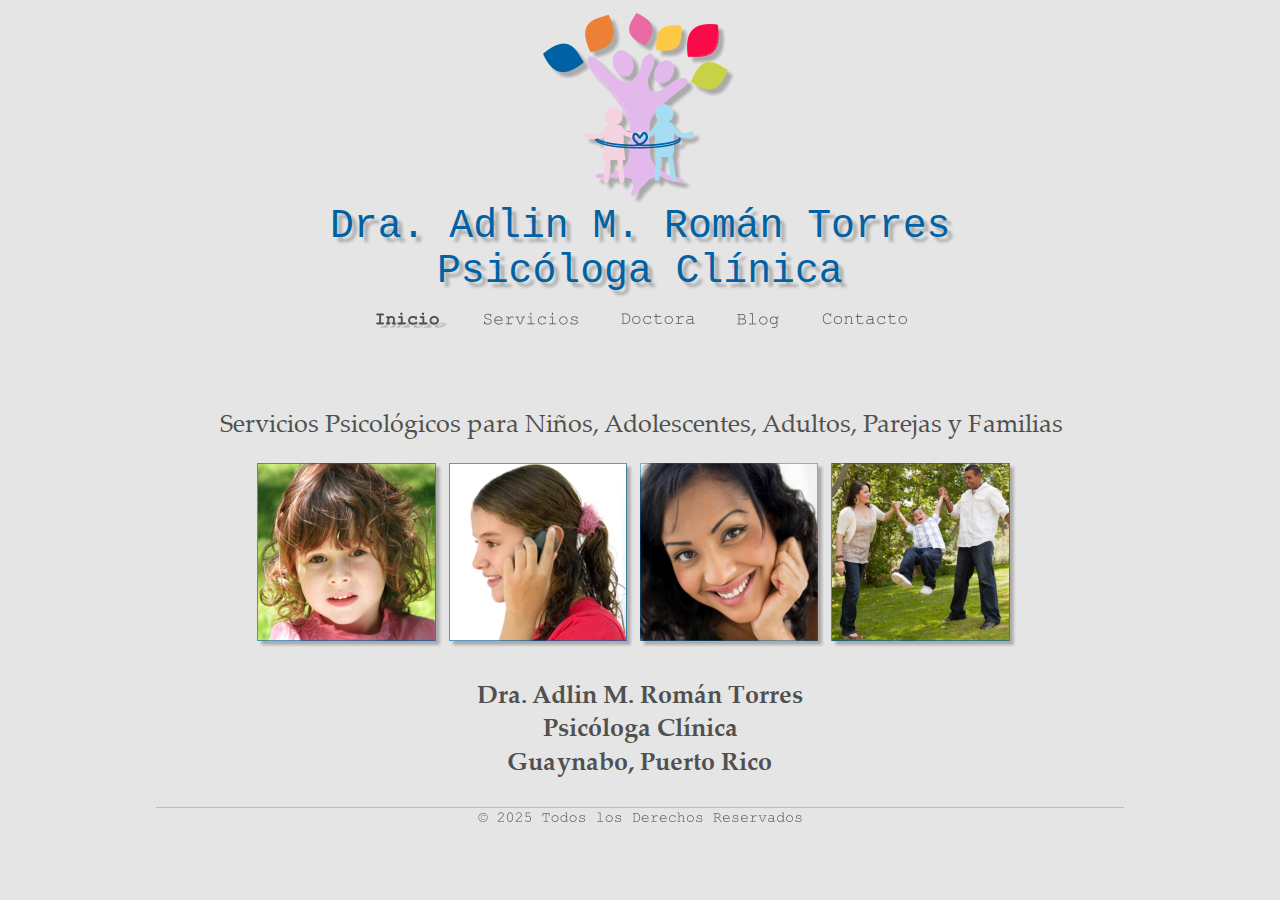
<file: index.html>
<!DOCTYPE html>
<html lang="en">
<head>
 <meta charset="utf-8"/>
 <meta http-equiv="X-UA-Compatible" content="IE=EDGE"/>
 <meta name="Generator" content="Xara HTML filter v.10.0.6.39"/>
 <meta name="XAR Files" content="index_html_files/xr_files.txt"/>
 <title>Dra. Román - Psicóloga Clínica - Guaynabo, Puerto Rico</title>
 <meta name="viewport" content="width=device-width, initial-scale=1" />
 <meta name="keywords" content="terapia psicologica puerto rico, psicologo puerto rico, psicologa puerto rico, sicologo puerto rico, sicologa puerto rico, psicologa de ninos, psicologa de familia, terapia de pareja, consultoria, evaluacion psicometrica, evaluaciones psicometricas, manejo de conducta de ninos, manejo de conducta, trastorno del espectro de autismo, autismo puerto rico, consejeria matrimonial "/>
 <meta name="description" content="Psicóloga Puerto Rico, Servicios Psicológicos para Niños, Adolescentes, Adultos, Parejas y Familias"/>
 <link rel="preload" href="index_html_files/xr_fonts.css?597" as="style" onload="this.onload = null; this.rel = 'stylesheet'" />
 <script>if(navigator.userAgent.indexOf('Android')!=-1){ document.write('<link rel="stylesheet" href="index_html_files/xr_fontsrep.css?597"/>');}</script> 
 <script>document.documentElement.className="xr_bgh0";</script>
 <link rel="stylesheet" href="index_html_files/xr_main.css?597"/>
 <link rel="preload" href="index_html_files/xr_text.css?597" as="style" onload="this.onload = null; this.rel = 'stylesheet'" />
 <link rel="shortcut icon" type="image/ico" href="index_html_files/favicon.ico"/>
 <link rel="icon" type="image/ico" href="index_html_files/favicon.ico"/>
 <script src="index_html_files/roe.js?597"></script>
 <script async src="index_html_files/replaceMobileFonts.js"></script>
 <link rel="stylesheet" href="index_html_files/xr_all.css?597" id="xr_mvcss"/>
 <!--[if lt IE 9]><link rel="stylesheet" href="index_html_files/xr_ie.css?597"/><![endif]-->
 <script> var xr_multivar=1;xr_ios_ini2();</script>
 <style>
  @media screen and (min-width: 727px) {#xr_xr {top:0px;}}
  @media screen and (max-width: 726px) {#xr_xr {top:0px;}}
 </style>
</head>
<body class="xr_bgb0">
<div class="xr_ap" id="xr_bph" style="width: 100%; height: 100%; left: 0px; top: 0px; overflow: hidden;">
<div class="xr_ar xr_mvp_2 xr_mvpo " style="width: 100%; height: 100%;">
<div class="xr_pbd">
</div>
</div>
</div>
<!--[if gte IE 9]><!-->
<div id="xr_xr" class="xr_noc" style="position:relative; text-align:left; margin:0 auto;" onmousedown="xr_mm(event);">
<!--<![endif]-->
<!--[if lt IE 9]>
<div class="xr_ap" id="xr_xr" style="width: 974px; height: 836px; left:50%; margin-left: -487px; text-align: left; top:0px;">
<![endif]-->
 <script>var xr_xr=document.getElementById("xr_xr")</script>
<div id="xr_td" class="xr_td">
<div id="xr_mvp_1" class="xr_mvp_1 xr_bgn_0_0_0" style="position:absolute; width:974px; height:836px;">
<div class="xr_ap xr_pp">
 <span class="xr_ar" style="left:0px;top:0px;width:973px;height:835px; pointer-events: none; border: 1px solid #E5E5E5;"></span>
 <span class="xr_ar" style="left:0px;top:0px;width:974px;height:305px; background-color: #E5E5E5;"></span>
 <span class="xr_ar" id="headerrectangle" style="left:0px;top:0px;width:974px;height:305px; background-color: #E5E5E5;opacity: 0.50;filter:progid:DXImageTransform.Microsoft.Alpha(opacity=50);"></span>
 <img class="xr_rn_ xr_rnsp_ xr_ap" src="index_html_files/528.png" alt="© 2025 Todos los Derechos Reservados" title="" style="left:3px;top:807px;width:968px;height:15px;"/>
</div>
<div id="xr_xrc9" class="xr_ap xr_xri_ xr_xrc" style="width: 974px; height: 836px; overflow:hidden;">
<div class="xr_group">
 <!--[if IE]>
 <img class="xr_ap" id="DraRomanWebsiteTitle" src="index_html_files/530.png" alt="Dra. Adlin M. Román Torres Psicóloga Clínica" title="" style="left:93px;top:201px;width:798px;height:125px;"/>
 <![endif]-->
 <!--[if !IE]>-->
 <div class="xr_txt xr_s0" style="position: absolute; left:95px; top:237px; width:784px; height:10px; text-shadow: 5px 5px 3px rgba(0,0,0,0.25);">
  <span class="xr_tc xr_s0" style="left: 50.73px; top: -33.3px; width: 682px;"><span id="DraRomanWebsiteTitle"></span><span class="xr_s0" style="width:620.19px;display:inline-block;transform-origin: 0% 0%;transform: scaleX(0.994);">Dra. Adlin M. Román Torres</span></span>
  <span class="xr_tc xr_s0" style="left: 168.8px; top: 12.01px; width: 446px;"><span class="xr_s0" style="width:405.51px;display:inline-block;transform-origin: 0% 0%;transform: scaleX(0.994);">Psicóloga Clínica</span></span>
 </div>
 <!--<![endif]-->
</div>
 <img class="xr_rn_ xr_ap" id="welcomephotos" src="index_html_files/531.png" alt="" title="" style="left:102px;top:461px;width:764px;height:190px;"/>
 <div class="xr_txt xr_s1 xr_bold" style="position: absolute; left:487px; top:699px; width:326px; height:10px;">
  <span class="xr_tc xr_s1 xr_bold" style="left: -179.99px; top: -26.25px; width: 360px;"><span class="xr_s1 xr_bold" style="width:327.26px;display:inline-block;transform-origin: 0% 0%;transform: scaleX(1.002);">Dra. Adlin M. Román Torres</span></span>
  <span class="xr_tc xr_s1 xr_bold" style="left: -108.25px; top: 7.48px; width: 217px;"><span class="xr_s1 xr_bold" style="width:196.83px;display:inline-block;transform-origin: 0% 0%;transform: scaleX(1.002);">Psicóloga Clínica</span></span>
  <span class="xr_tc xr_s1 xr_bold" style="left: -145.67px; top: 41.21px; width: 291px;"><span class="xr_s1 xr_bold" style="width:264.87px;display:inline-block;transform-origin: 0% 0%;transform: scaleX(1.002);">Guaynabo, Puerto Rico</span></span>
 </div>
 <div class="xr_txt xr_s2" style="position: absolute; left:487px; top:428px; width:839px; height:10px;">
  <span class="xr_tc xr_s2" style="left: -462.21px; top: -26.25px; width: 924px;"><span class="xr_s2" style="width:840.39px;display:inline-block;transform-origin: 0% 0%;transform: scaleX(1.002);">Servicios Psicológicos para Niños, Adolescentes, Adultos, Parejas y Familias</span></span>
 </div>
<div class="xr_group">
 <a href="javascript:;" onclick="return(xr_nn());" ontouchstart="xr_mtch();">
  <img class="xr_rn_ xr_ap" id="DraRomanLogoCopyright" src="index_html_files/532.png" alt="© Dra. Adlin M. Román Torres © © Dra. Adlin M. Román Torres © © Dra. Adlin M. Román Torres ©" title="" style="left:388px;top:11px;width:198px;height:196px;"/>
 </a>
</div>
<div class="xr_group">
 <a href="javascript:;" onclick="return(xr_nn());" ontouchstart="xr_mtch();">
  <img class="xr_rn_ xr_rnsp_ xr_ap" src="index_html_files/533.png" alt="Inicio" title="" style="left:221px;top:306px;width:66px;height:26px;"/>
  <img class="xr_rn_ xr_rnsp_ xr_ap xr_rs" src="index_html_files/538.png" alt="Inicio" title="" onmousemove="xr_mo(this,0)" style="left:221px;top:306px;width:86px;height:27px;"/>
 </a>
</div>
<div class="xr_group">
 <a href="servicios.html" onclick="return(xr_nn());" ontouchstart="xr_mtch();">
  <img class="xr_rn_ xr_rnsp_ xr_ap" src="index_html_files/534.png" alt="Servicios" title="" onmousemove="xr_mo(this,0,event)" style="left:330px;top:306px;width:95px;height:26px;"/>
  <img class="xr_rn_ xr_rnsp_ xr_ap xr_ro xr_ro0 xr_tt3" src="index_html_files/539.png" alt="Servicios" title="" onmousemove="xr_mo(this,0)" style="left:329px;top:306px;width:116px;height:27px;"/>
 </a>
</div>
<div class="xr_group">
 <a href="doctora.html" onclick="return(xr_nn());" ontouchstart="xr_mtch();">
  <img class="xr_rn_ xr_rnsp_ xr_ap" src="index_html_files/535.png" alt="Doctora" title="" onmousemove="xr_mo(this,0,event)" style="left:465px;top:306px;width:79px;height:26px;"/>
  <img class="xr_rn_ xr_rnsp_ xr_ap xr_ro xr_ro0 xr_tt3" src="index_html_files/540.png" alt="Doctora" title="" onmousemove="xr_mo(this,0)" style="left:464px;top:306px;width:100px;height:27px;"/>
 </a>
</div>
<div class="xr_group">
 <a href="contacto.html" onclick="return(xr_nn());" ontouchstart="xr_mtch();">
  <img class="xr_rn_ xr_rnsp_ xr_ap" src="index_html_files/536.png" alt="Contacto" title="" onmousemove="xr_mo(this,0,event)" style="left:668px;top:306px;width:88px;height:26px;"/>
  <img class="xr_rn_ xr_rnsp_ xr_ap xr_ro xr_ro0 xr_tt3" src="index_html_files/541.png" alt="Contacto" title="" onmousemove="xr_mo(this,0)" style="left:667px;top:306px;width:108px;height:27px;"/>
 </a>
</div>
<div class="xr_group">
 <a href="http://www.psicologaroman.blogspot.com" target="_top" onclick="return(xr_nn());" ontouchstart="xr_mtch();">
  <img class="xr_rn_ xr_rnsp_ xr_ap" src="index_html_files/537.png" alt="Blog" title="" onmousemove="xr_mo(this,0,event)" style="left:561px;top:307px;width:88px;height:26px;"/>
  <img class="xr_rn_ xr_rnsp_ xr_ap xr_ro xr_ro0 xr_tt3" src="index_html_files/542.png" alt="Blog" title="" onmousemove="xr_mo(this,0)" style="left:560px;top:306px;width:108px;height:27px;"/>
 </a>
</div>
 <div id="xr_xd0"></div>
</div>
</div>
<div id="xr_mvp_2" class="xr_mvp_2 xr_bgn_1_0_0 xr_mvpo" style="position:absolute; width:480px; height:1049px;">
<div class="xr_ap xr_pp">
 <span class="xr_ar" style="left:0px;top:0px;width:479px;height:1048px; background-color: #E5E5E5; border: 1px solid #E5E5E5;"></span>
 <span class="xr_ar" style="left:0px;top:0px;width:480px;height:305px; background-color: #E5E5E5;"></span>
 <span class="xr_ar" id="Xxr_v2_headerrectangle" style="left:0px;top:0px;width:480px;height:305px; background-color: #E5E5E5;opacity: 0.50;filter:progid:DXImageTransform.Microsoft.Alpha(opacity=50);"></span>
<div class="xr_group">
 <img class="xr_rn_ xr_rnsp_ xr_ap" src="index_html_files/595.png" alt="© 2025 Todos los Derechos Reservados" title="" style="left:-1px;top:1014px;width:482px;height:15px;"/>
</div>
</div>
<div id="xr_xrc10" class="xr_ap xr_xri_ xr_xrc" style="width: 480px; height: 1049px; overflow:hidden;">
<div class="xr_group">
 <!--[if IE]>
 <img class="xr_ap" id="Xxr_v2_DraRomanWebsiteTitle" src="index_html_files/545.png" alt="Dra. Adlin M. Román Torres Psicóloga Clínica" title="" style="left:-36px;top:166px;width:559px;height:89px;"/>
 <![endif]-->
 <!--[if !IE]>-->
 <div class="xr_txt xr_s3" style="position: absolute; left:-34px; top:192px; width:549px; height:10px; text-shadow: 3px 3px 2px rgba(0,0,0,0.25);">
  <span class="xr_tc xr_s3" style="left: 35.53px; top: -23.31px; width: 478px;"><span id="Xxr_v2_DraRomanWebsiteTitle"></span><span class="xr_s3" style="width:434.1px;display:inline-block;transform-origin: 0% 0%;transform: scaleX(0.994);">Dra. Adlin M. Román Torres</span></span>
  <span class="xr_tc xr_s3" style="left: 118.17px; top: 8.41px; width: 312px;"><span class="xr_s3" style="width:283.83px;display:inline-block;transform-origin: 0% 0%;transform: scaleX(0.994);">Psicóloga Clínica</span></span>
 </div>
 <!--<![endif]-->
</div>
 <img class="xr_rn_ xr_ap" src="index_html_files/546.png" alt="" title="" style="left:93px;top:373px;width:293px;height:291px;"/>
 <div class="xr_txt xr_s4 xr_bold" style="position: absolute; left:238px; top:694px; width:260px; height:10px;">
  <span class="xr_tc xr_s4 xr_bold" style="left: -143.99px; top: -21px; width: 288px;"><span class="xr_s4 xr_bold" style="width:261.81px;display:inline-block;transform-origin: 0% 0%;transform: scaleX(1.002);">Dra. Adlin M. Román Torres</span></span>
  <span class="xr_tc xr_s4 xr_bold" style="left: -116.54px; top: 5.99px; width: 233px;"><span class="xr_s4 xr_bold" style="width:211.89px;display:inline-block;transform-origin: 0% 0%;transform: scaleX(1.002);">Guaynabo, Puerto Rico</span></span>
 </div>
<div class="xr_group">
 <a href="javascript:;" onclick="return(xr_nn());" ontouchstart="xr_mtch();">
  <img class="xr_rn_ xr_rnsp_ xr_ap" id="Xxr_v2_DraRomanLogoCopyright" src="index_html_files/547.png" alt="© Dra. Adlin M. Román Torres © © Dra. Adlin M. Román Torres © © Dra. Adlin M. Román Torres ©" title="" style="left:147px;top:6px;width:169px;height:168px;"/>
 </a>
</div>
 <div class="xr_txt xr_s5" style="position: absolute; left:22px; top:321px; width:429px; height:10px;">
  <span class="xr_tc xr_s5" style="left: 48.39px; top: -21px; width: 337px;"><span class="xr_s5" style="width:306.31px;display:inline-block;transform-origin: 0% 0%;transform: scaleX(1.002);">Servicios Psicológicos para Niños, </span></span>
  <span class="xr_tc xr_s5" style="left: 12.65px; top: 5.99px; width: 403px;"><span class="xr_s5" style="width:366.73px;display:inline-block;transform-origin: 0% 0%;transform: scaleX(1.002);">Adolescentes, Adultos, Parejas y Familias</span></span>
 </div>
<div class="xr_group">
 <a href="javascript:;" onclick="return(xr_nn());" ontouchstart="xr_mtch();">
  <img class="xr_rn_ xr_rnsp_ xr_ap" src="index_html_files/548.png" alt="Inicio" title="" style="left:11px;top:250px;width:65px;height:26px;"/>
  <img class="xr_rn_ xr_rnsp_ xr_ap xr_rs" src="index_html_files/558.png" alt="Inicio" title="" onmousemove="xr_mo(this,6)" style="left:10px;top:250px;width:86px;height:27px;"/>
 </a>
</div>
<div class="xr_group">
 <a href="servicios.html" onclick="return(xr_nn());" ontouchstart="xr_mtch();">
  <img class="xr_rn_ xr_rnsp_ xr_ap" src="index_html_files/549.png" alt="Servicios" title="" onmousemove="xr_mo(this,6,event)" style="left:97px;top:250px;width:96px;height:26px;"/>
  <img class="xr_rn_ xr_rnsp_ xr_ap xr_ro xr_ro0 xr_tt3" src="index_html_files/559.png" alt="Servicios" title="" onmousemove="xr_mo(this,6)" style="left:96px;top:250px;width:117px;height:27px;"/>
 </a>
</div>
<div class="xr_group">
 <a href="doctora.html" onclick="return(xr_nn());" ontouchstart="xr_mtch();">
  <img class="xr_rn_ xr_rnsp_ xr_ap" src="index_html_files/550.png" alt="Doctora" title="" onmousemove="xr_mo(this,6,event)" style="left:217px;top:250px;width:79px;height:26px;"/>
  <img class="xr_rn_ xr_rnsp_ xr_ap xr_ro xr_ro0 xr_tt3" src="index_html_files/560.png" alt="Doctora" title="" onmousemove="xr_mo(this,6)" style="left:216px;top:250px;width:99px;height:27px;"/>
 </a>
</div>
<div class="xr_group">
 <a href="contacto.html" onclick="return(xr_nn());" ontouchstart="xr_mtch();">
  <img class="xr_rn_ xr_rnsp_ xr_ap" src="index_html_files/551.png" alt="Contacto" title="" onmousemove="xr_mo(this,6,event)" style="left:385px;top:250px;width:88px;height:26px;"/>
  <img class="xr_rn_ xr_rnsp_ xr_ap xr_ro xr_ro0 xr_tt3" src="index_html_files/561.png" alt="Contacto" title="" onmousemove="xr_mo(this,6)" style="left:384px;top:250px;width:109px;height:27px;"/>
 </a>
</div>
<div class="xr_group">
 <a href="http://www.psicologaroman.blogspot.com" target="_top" onclick="return(xr_nn());" ontouchstart="xr_mtch();">
  <img class="xr_rn_ xr_rnsp_ xr_ap" src="index_html_files/552.png" alt="Blog" title="" onmousemove="xr_mo(this,6,event)" style="left:299px;top:251px;width:88px;height:26px;"/>
  <img class="xr_rn_ xr_rnsp_ xr_ap xr_ro xr_ro0 xr_tt3" src="index_html_files/562.png" alt="Blog" title="" onmousemove="xr_mo(this,6)" style="left:298px;top:250px;width:108px;height:27px;"/>
 </a>
</div>
<div class="xr_group">
 <a href="javascript:;" onclick="return(xr_nn());" ontouchstart="xr_mtch();">
  <img class="xr_rn_ xr_rnsp_ xr_ap" src="index_html_files/553.png" alt="Inicio" title="" style="left:202px;top:776px;width:76px;height:27px;"/>
  <img class="xr_rn_ xr_rnsp_ xr_ap xr_rs" src="index_html_files/563.png" alt="Inicio" title="" onmousemove="xr_mo(this,6)" style="left:200px;top:776px;width:98px;height:28px;"/>
 </a>
</div>
<div class="xr_group">
 <a href="servicios.html" onclick="return(xr_nn());" ontouchstart="xr_mtch();">
  <img class="xr_rn_ xr_rnsp_ xr_ap" src="index_html_files/554.png" alt="Servicios" title="" onmousemove="xr_mo(this,6,event)" style="left:182px;top:816px;width:116px;height:26px;"/>
  <img class="xr_rn_ xr_rnsp_ xr_ap xr_ro xr_ro0 xr_tt3" src="index_html_files/564.png" alt="Servicios" title="" onmousemove="xr_mo(this,6)" style="left:181px;top:816px;width:137px;height:27px;"/>
 </a>
</div>
<div class="xr_group">
 <a href="doctora.html" onclick="return(xr_nn());" ontouchstart="xr_mtch();">
  <img class="xr_rn_ xr_rnsp_ xr_ap" src="index_html_files/555.png" alt="Doctora" title="" onmousemove="xr_mo(this,6,event)" style="left:195px;top:856px;width:90px;height:26px;"/>
  <img class="xr_rn_ xr_rnsp_ xr_ap xr_ro xr_ro0 xr_tt3" src="index_html_files/565.png" alt="Doctora" title="" onmousemove="xr_mo(this,6)" style="left:193px;top:856px;width:112px;height:27px;"/>
 </a>
</div>
<div class="xr_group">
 <a href="contacto.html" onclick="return(xr_nn());" ontouchstart="xr_mtch();">
  <img class="xr_rn_ xr_rnsp_ xr_ap" src="index_html_files/556.png" alt="Contacto" title="" onmousemove="xr_mo(this,6,event)" style="left:188px;top:935px;width:104px;height:26px;"/>
  <img class="xr_rn_ xr_rnsp_ xr_ap xr_ro xr_ro0 xr_tt3" src="index_html_files/566.png" alt="Contacto" title="" onmousemove="xr_mo(this,6)" style="left:187px;top:935px;width:125px;height:27px;"/>
 </a>
</div>
<div class="xr_group">
 <a href="http://www.psicologaroman.blogspot.com" target="_top" onclick="return(xr_nn());" ontouchstart="xr_mtch();">
  <img class="xr_rn_ xr_rnsp_ xr_ap" src="index_html_files/557.png" alt="Blog" title="" onmousemove="xr_mo(this,6,event)" style="left:196px;top:897px;width:88px;height:26px;"/>
  <img class="xr_rn_ xr_rnsp_ xr_ap xr_ro xr_ro0 xr_tt3" src="index_html_files/567.png" alt="Blog" title="" onmousemove="xr_mo(this,6)" style="left:195px;top:897px;width:108px;height:27px;"/>
 </a>
</div>
 <div id="xr_xd6"></div>
</div>
</div>
</div>
</div>
<!--[if lt IE 7]><script src="index_html_files/png.js"></script><![endif]-->
<!--[if IE]><script>xr_aeh()</script><![endif]--><!--[if !IE]>--><script>xr_htm();repMobFonts();window.addEventListener('load', xr_aeh, false);</script><!--<![endif]-->
</body>
</html>
</file>
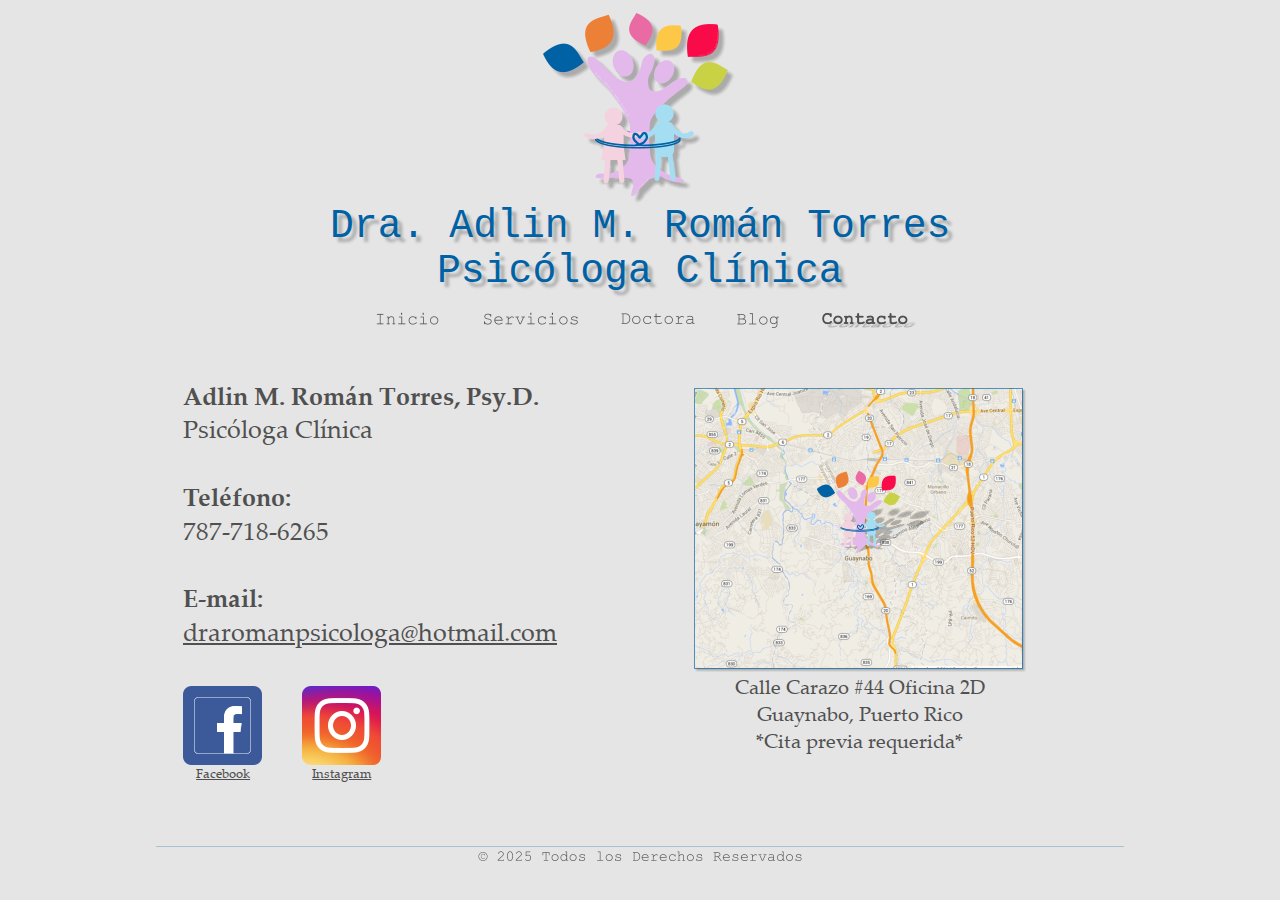
<file: contacto.html>
<!DOCTYPE html>
<html lang="en">
<head>
 <meta charset="utf-8"/>
 <meta http-equiv="X-UA-Compatible" content="IE=EDGE"/>
 <meta name="Generator" content="Xara HTML filter v.10.0.6.39"/>
 <meta name="XAR Files" content="index_html_files/xr_files.txt"/>
 <title>Dra. Román - Psicóloga Clínica - Guaynabo, Puerto Rico</title>
 <meta name="viewport" content="width=device-width, initial-scale=1" />
 <meta name="keywords" content="terapia psicologica puerto rico, psicologo puerto rico, psicologa puerto rico, sicologo puerto rico, sicologa puerto rico, psicologa de ninos, psicologa de familia, terapia de pareja, consultoria, evaluacion psicometrica, evaluaciones psicometricas, manejo de conducta de ninos, manejo de conducta, trastorno del espectro de autismo, autismo puerto rico, consejeria matrimonial "/>
 <meta name="description" content="Psicóloga Puerto Rico, Servicios Psicológicos para Niños, Adolescentes, Adultos, Parejas y Familias"/>
 <link rel="preload" href="index_html_files/xr_fonts.css?597" as="style" onload="this.onload = null; this.rel = 'stylesheet'" />
 <script>if(navigator.userAgent.indexOf('Android')!=-1){ document.write('<link rel="stylesheet" href="index_html_files/xr_fontsrep.css?597"/>');}</script> 
 <script>document.documentElement.className="xr_bgh6";</script>
 <link rel="stylesheet" href="index_html_files/xr_main.css?597"/>
 <link rel="preload" href="index_html_files/xr_text.css?597" as="style" onload="this.onload = null; this.rel = 'stylesheet'" />
 <link rel="shortcut icon" type="image/ico" href="index_html_files/favicon.ico"/>
 <link rel="icon" type="image/ico" href="index_html_files/favicon.ico"/>
 <script src="index_html_files/roe.js?597"></script>
 <script async src="index_html_files/replaceMobileFonts.js"></script>
 <link rel="stylesheet" href="index_html_files/xr_all.css?597" id="xr_mvcss"/>
 <!--[if lt IE 9]><link rel="stylesheet" href="index_html_files/xr_ie.css?597"/><![endif]-->
 <script> var xr_multivar=1;xr_ios_ini2();</script>
 <style>
  @media screen and (min-width: 727px) {#xr_xr {top:0px;}}
  @media screen and (max-width: 726px) {#xr_xr {top:0px;}}
 </style>
</head>
<body class="xr_bgb6">
<div class="xr_ap" id="xr_bph" style="width: 100%; height: 100%; left: 0px; top: 0px; overflow: hidden;">
<div class="xr_ar xr_mvp_8 xr_mvpo " style="width: 100%; height: 100%;">
<div class="xr_pbd">
</div>
</div>
</div>
<!--[if gte IE 9]><!-->
<div id="xr_xr" class="xr_noc" style="position:relative; text-align:left; margin:0 auto;" onmousedown="xr_mm(event);">
<!--<![endif]-->
<!--[if lt IE 9]>
<div class="xr_ap" id="xr_xr" style="width: 974px; height: 875px; left:50%; margin-left: -487px; text-align: left; top:0px;">
<![endif]-->
 <script>var xr_xr=document.getElementById("xr_xr")</script>
<div id="xr_td" class="xr_td">
<div id="xr_mvp_7" class="xr_mvp_7 xr_bgn_6_0_0" style="position:absolute; width:974px; height:875px;">
<div class="xr_ap xr_pp">
 <span class="xr_ar" style="left:0px;top:0px;width:973px;height:874px; pointer-events: none; border: 1px solid #E5E5E5;"></span>
 <span class="xr_ar" style="left:0px;top:0px;width:974px;height:305px; background-color: #E5E5E5;"></span>
 <span class="xr_ar" id="headerrectangle" style="left:0px;top:0px;width:974px;height:305px; background-color: #E5E5E5;opacity: 0.50;filter:progid:DXImageTransform.Microsoft.Alpha(opacity=50);"></span>
 <img class="xr_rn_ xr_rnsp_ xr_ap" src="index_html_files/528.png" alt="© 2025 Todos los Derechos Reservados" title="" style="left:3px;top:846px;width:968px;height:15px;"/>
</div>
<div id="xr_xrc15" class="xr_ap xr_xri_ xr_xrc" style="width: 974px; height: 875px; overflow:hidden;">
 <div class="xr_txt xr_s2" style="position: absolute; left:30px; top:401px; width:476px; height:10px;">
  <span class="xr_tl xr_s1 xr_bold" style="left: 0px; top: -26.25px;">Adlin M. Román Torres, Psy.D.</span>
  <span class="xr_tl xr_s2" style="left: 0px; top: 7.48px;">Psicóloga Clínica</span>
  <span class="xr_tl xr_s1 xr_bold" style="left: 0px; top: 74.93px;">Teléfono:</span>
  <span class="xr_tl xr_s2" style="left: 0px; top: 108.66px;">787-718-6265</span>
  <span class="xr_tl xr_s1 xr_bold" style="left: 0px; top: 176.11px;">E-mail:</span>
  <span class="xr_tl xr_s2" style="left: 0px; top: 209.84px;"><span class="xr_s12 xr_underline" style=""><a href="&#109;&#97;&#105;&#108;&#116;&#111;&#58;&#100;&#114;&#97;&#114;&#111;&#109;&#97;&#110;&#112;&#115;&#105;&#99;&#111;&#108;&#111;&#103;&#97;&#64;&#104;&#111;&#116;&#109;&#97;&#105;&#108;&#46;&#99;&#111;&#109;" onclick="return(xr_nn());" ontouchstart="xr_mtch();" onmousemove="xr_mo(this,36)" >draromanpsicologa&#64;hotmail.com</a></span></span>
 </div>
<div class="xr_group">
 <!--[if IE]>
 <img class="xr_ap" src="index_html_files/530.png" alt="Dra. Adlin M. Román Torres Psicóloga Clínica" title="" style="left:93px;top:201px;width:798px;height:125px;"/>
 <![endif]-->
 <!--[if !IE]>-->
 <div class="xr_txt xr_s0" style="position: absolute; left:95px; top:237px; width:784px; height:10px; text-shadow: 5px 5px 3px rgba(0,0,0,0.25);">
  <span class="xr_tc xr_s0" style="left: 50.73px; top: -33.3px; width: 682px;"><span class="xr_s0" style="width:620.19px;display:inline-block;transform-origin: 0% 0%;transform: scaleX(0.994);">Dra. Adlin M. Román Torres</span></span>
  <span class="xr_tc xr_s0" style="left: 168.8px; top: 12.01px; width: 446px;"><span class="xr_s0" style="width:405.51px;display:inline-block;transform-origin: 0% 0%;transform: scaleX(0.994);">Psicóloga Clínica</span></span>
 </div>
 <!--<![endif]-->
</div>
<div class="xr_group">
 <a href="index.html" onclick="return(xr_nn());" ontouchstart="xr_mtch();">
  <img class="xr_rn_ xr_ap" src="index_html_files/532.png" alt="© Dra. Adlin M. Román Torres © © Dra. Adlin M. Román Torres © © Dra. Adlin M. Román Torres ©" title="" onmousemove="xr_mo(this,36,event)" style="left:388px;top:11px;width:198px;height:196px;"/>
 </a>
</div>
 <div class="xr_txt xr_s13" style="position: absolute; left:70px; top:776px; width:54px; height:10px;">
  <span class="xr_tc xr_s13" style="left: -29.89px; top: -13.65px; width: 60px;"><a href="https://www.facebook.com/PsicologaClinicaAutismo/" target="_blank" rel="noopener" onclick="return(xr_nn());" ontouchstart="xr_mtch();" onmousemove="xr_mo(this,36)" >Facebook</a></span>
 </div>
 <div class="xr_txt xr_s5" style="position: absolute; left:707px; top:691px; width:246px; height:10px;">
  <span class="xr_tc xr_s5" style="left: -136.4px; top: -21px; width: 273px;">Calle Carazo #44 Oficina 2D</span>
  <span class="xr_tc xr_s5" style="left: -112.81px; top: 5.99px; width: 226px;">Guaynabo, Puerto Rico</span>
  <span class="xr_tc xr_s5" style="left: -112.73px; top: 32.97px; width: 225px;">*Cita previa requerida*</span>
 </div>
 <img class="xr_rn_ xr_ap" src="index_html_files/572.png" alt="© Dra. Adlin M. Román Torres © © Dra. Adlin M. Román Torres © © Dra. Adlin M. Román Torres ©" title="" style="left:539px;top:385px;width:336px;height:289px;"/>
<div class="xr_group">
 <a href="index.html" onclick="return(xr_nn());" ontouchstart="xr_mtch();">
  <img class="xr_rn_ xr_rnsp_ xr_ap" src="index_html_files/533.png" alt="Inicio" title="" onmousemove="xr_mo(this,36,event)" style="left:221px;top:306px;width:66px;height:26px;"/>
  <img class="xr_rn_ xr_rnsp_ xr_ap xr_ro xr_ro0 xr_tt3" src="index_html_files/538.png" alt="Inicio" title="" onmousemove="xr_mo(this,36)" style="left:221px;top:306px;width:86px;height:27px;"/>
 </a>
</div>
<div class="xr_group">
 <a href="servicios.html" onclick="return(xr_nn());" ontouchstart="xr_mtch();">
  <img class="xr_rn_ xr_rnsp_ xr_ap" src="index_html_files/534.png" alt="Servicios" title="" onmousemove="xr_mo(this,36,event)" style="left:330px;top:306px;width:95px;height:26px;"/>
  <img class="xr_rn_ xr_rnsp_ xr_ap xr_ro xr_ro0 xr_tt3" src="index_html_files/539.png" alt="Servicios" title="" onmousemove="xr_mo(this,36)" style="left:329px;top:306px;width:116px;height:27px;"/>
 </a>
</div>
<div class="xr_group">
 <a href="doctora.html" onclick="return(xr_nn());" ontouchstart="xr_mtch();">
  <img class="xr_rn_ xr_rnsp_ xr_ap" src="index_html_files/535.png" alt="Doctora" title="" onmousemove="xr_mo(this,36,event)" style="left:465px;top:306px;width:79px;height:26px;"/>
  <img class="xr_rn_ xr_rnsp_ xr_ap xr_ro xr_ro0 xr_tt3" src="index_html_files/540.png" alt="Doctora" title="" onmousemove="xr_mo(this,36)" style="left:464px;top:306px;width:100px;height:27px;"/>
 </a>
</div>
<div class="xr_group">
 <a href="javascript:;" onclick="return(xr_nn());" ontouchstart="xr_mtch();">
  <img class="xr_rn_ xr_rnsp_ xr_ap" src="index_html_files/536.png" alt="Contacto" title="" style="left:668px;top:306px;width:88px;height:26px;"/>
  <img class="xr_rn_ xr_rnsp_ xr_ap xr_rs" src="index_html_files/541.png" alt="Contacto" title="" onmousemove="xr_mo(this,36)" style="left:667px;top:306px;width:108px;height:27px;"/>
 </a>
</div>
<div class="xr_group">
 <a href="http://www.psicologaroman.blogspot.com" target="_top" onclick="return(xr_nn());" ontouchstart="xr_mtch();">
  <img class="xr_rn_ xr_rnsp_ xr_ap" src="index_html_files/537.png" alt="Blog" title="" onmousemove="xr_mo(this,36,event)" style="left:561px;top:307px;width:88px;height:26px;"/>
  <img class="xr_rn_ xr_rnsp_ xr_ap xr_ro xr_ro0 xr_tt3" src="index_html_files/542.png" alt="Blog" title="" onmousemove="xr_mo(this,36)" style="left:560px;top:306px;width:108px;height:27px;"/>
 </a>
</div>
 <a href="https://instagram.com/dra.adlin.romantorres" target="_blank" rel="noopener" onclick="return(xr_nn());" ontouchstart="xr_mtch();">
  <img class="xr_rn_ xr_rnsp_ xr_ap" src="index_html_files/573.png" alt="" title="" onmousemove="xr_mo(this,36,event)" style="left:149px;top:686px;width:80px;height:79px;"/>
 </a>
 <a href="https://www.facebook.com/PsicologaClinicaAutismo/" target="_blank" rel="noopener" onclick="return(xr_nn());" ontouchstart="xr_mtch();">
  <img class="xr_rn_ xr_rnsp_ xr_ap" src="index_html_files/574.png" alt="" title="" onmousemove="xr_mo(this,36,event)" style="left:30px;top:686px;width:79px;height:79px;"/>
 </a>
 <div class="xr_txt xr_s13" style="position: absolute; left:189px; top:776px; width:59px; height:10px;">
  <span class="xr_tc xr_s13" style="left: -32.19px; top: -13.65px; width: 64px;"><a href="https://instagram.com/dra.adlin.romantorres" target="_blank" rel="noopener" onclick="return(xr_nn());" ontouchstart="xr_mtch();" onmousemove="xr_mo(this,36)" >Instagram</a></span>
 </div>
 <div id="xr_xd36"></div>
</div>
</div>
<div id="xr_mvp_8" class="xr_mvp_8 xr_bgn_7_0_0 xr_mvpo" style="position:absolute; width:480px; height:1397px;">
<div class="xr_ap xr_pp">
 <span class="xr_ar" style="left:0px;top:0px;width:479px;height:1396px; pointer-events: none; border: 1px solid #E5E5E5;"></span>
 <span class="xr_ar" style="left:0px;top:0px;width:480px;height:305px; background-color: #E5E5E5;"></span>
 <span class="xr_ar" id="Xxr_v8_headerrectangle" style="left:0px;top:0px;width:480px;height:305px; background-color: #E5E5E5;opacity: 0.50;filter:progid:DXImageTransform.Microsoft.Alpha(opacity=50);"></span>
<div class="xr_group">
 <img class="xr_rn_ xr_rnsp_ xr_ap" src="index_html_files/595.png" alt="© 2025 Todos los Derechos Reservados" title="" style="left:-1px;top:1362px;width:482px;height:15px;"/>
</div>
</div>
<div id="xr_xrc16" class="xr_ap xr_xri_ xr_xrc" style="width: 480px; height: 1397px; overflow:hidden;">
 <div class="xr_txt xr_s5" style="position: absolute; left:20px; top:321px; width:441px; height:10px;">
  <span class="xr_tc xr_s4 xr_bold" style="left: 62.95px; top: -21px; width: 315px;">Adlin M. Román Torres, Psy.D.</span>
  <span class="xr_tc xr_s5" style="left: 137.35px; top: 5.99px; width: 166px;">Psicóloga Clínica</span>
  <span class="xr_tc xr_s4 xr_bold" style="left: 173.29px; top: 59.95px; width: 94px;">Teléfono:</span>
  <span class="xr_tc xr_s5" style="left: 158.17px; top: 86.93px; width: 125px;">787-718-6265</span>
  <span class="xr_tc xr_s4 xr_bold" style="left: 184.81px; top: 140.89px; width: 71px;">E-mail:</span>
  <span class="xr_tc xr_s5" style="left: 57.31px; top: 167.87px; width: 326px;"><span class="xr_s14 xr_underline" style=""><a href="&#109;&#97;&#105;&#108;&#116;&#111;&#58;&#100;&#114;&#97;&#114;&#111;&#109;&#97;&#110;&#112;&#115;&#105;&#99;&#111;&#108;&#111;&#103;&#97;&#64;&#104;&#111;&#116;&#109;&#97;&#105;&#108;&#46;&#99;&#111;&#109;" onclick="return(xr_nn());" ontouchstart="xr_mtch();" onmousemove="xr_mo(this,43)" >draromanpsicologa&#64;hotmail.com</a></span></span>
 </div>
<div class="xr_group">
 <!--[if IE]>
 <img class="xr_ap" id="Xxr_v8_DraRomanWebsiteTitle" src="index_html_files/545.png" alt="Dra. Adlin M. Román Torres Psicóloga Clínica" title="" style="left:-36px;top:166px;width:559px;height:89px;"/>
 <![endif]-->
 <!--[if !IE]>-->
 <div class="xr_txt xr_s3" style="position: absolute; left:-34px; top:192px; width:549px; height:10px; text-shadow: 3px 3px 2px rgba(0,0,0,0.25);">
  <span class="xr_tc xr_s3" style="left: 35.53px; top: -23.31px; width: 478px;"><span id="Xxr_v8_DraRomanWebsiteTitle"></span><span class="xr_s3" style="width:434.1px;display:inline-block;transform-origin: 0% 0%;transform: scaleX(0.994);">Dra. Adlin M. Román Torres</span></span>
  <span class="xr_tc xr_s3" style="left: 118.17px; top: 8.41px; width: 312px;"><span class="xr_s3" style="width:283.83px;display:inline-block;transform-origin: 0% 0%;transform: scaleX(0.994);">Psicóloga Clínica</span></span>
 </div>
 <!--<![endif]-->
</div>
<div class="xr_group">
 <a href="index.html" onclick="return(xr_nn());" ontouchstart="xr_mtch();">
  <img class="xr_rn_ xr_rnsp_ xr_ap" id="Xxr_v8_DraRomanLogoCopyright" src="index_html_files/547.png" alt="© Dra. Adlin M. Román Torres © © Dra. Adlin M. Román Torres © © Dra. Adlin M. Román Torres ©" title="" onmousemove="xr_mo(this,43,event)" style="left:147px;top:6px;width:169px;height:168px;"/>
 </a>
</div>
 <div class="xr_txt xr_s5" style="position: absolute; left:240px; top:873px; width:246px; height:10px;">
  <span class="xr_tc xr_s5" style="left: -136.4px; top: -21px; width: 273px;">Calle Carazo #44 Oficina 2D</span>
  <span class="xr_tc xr_s5" style="left: -112.81px; top: 5.99px; width: 226px;">Guaynabo, Puerto Rico</span>
  <span class="xr_tc xr_s5" style="left: -112.73px; top: 32.97px; width: 225px;">*Cita previa requerida*</span>
 </div>
 <img class="xr_rn_ xr_ap" src="index_html_files/575.png" alt="© Dra. Adlin M. Román Torres © © Dra. Adlin M. Román Torres © © Dra. Adlin M. Román Torres ©" title="" style="left:72px;top:559px;width:336px;height:289px;"/>
<div class="xr_group">
 <a href="index.html" onclick="return(xr_nn());" ontouchstart="xr_mtch();">
  <img class="xr_rn_ xr_rnsp_ xr_ap" src="index_html_files/548.png" alt="Inicio" title="" onmousemove="xr_mo(this,43,event)" style="left:11px;top:250px;width:65px;height:26px;"/>
  <img class="xr_rn_ xr_rnsp_ xr_ap xr_ro xr_ro0 xr_tt3" src="index_html_files/558.png" alt="Inicio" title="" onmousemove="xr_mo(this,43)" style="left:10px;top:250px;width:86px;height:27px;"/>
 </a>
</div>
<div class="xr_group">
 <a href="servicios.html" onclick="return(xr_nn());" ontouchstart="xr_mtch();">
  <img class="xr_rn_ xr_rnsp_ xr_ap" src="index_html_files/549.png" alt="Servicios" title="" onmousemove="xr_mo(this,43,event)" style="left:97px;top:250px;width:96px;height:26px;"/>
  <img class="xr_rn_ xr_rnsp_ xr_ap xr_ro xr_ro0 xr_tt3" src="index_html_files/559.png" alt="Servicios" title="" onmousemove="xr_mo(this,43)" style="left:96px;top:250px;width:117px;height:27px;"/>
 </a>
</div>
<div class="xr_group">
 <a href="doctora.html" onclick="return(xr_nn());" ontouchstart="xr_mtch();">
  <img class="xr_rn_ xr_rnsp_ xr_ap" src="index_html_files/550.png" alt="Doctora" title="" onmousemove="xr_mo(this,43,event)" style="left:217px;top:250px;width:79px;height:26px;"/>
  <img class="xr_rn_ xr_rnsp_ xr_ap xr_ro xr_ro0 xr_tt3" src="index_html_files/560.png" alt="Doctora" title="" onmousemove="xr_mo(this,43)" style="left:216px;top:250px;width:99px;height:27px;"/>
 </a>
</div>
<div class="xr_group">
 <a href="javascript:;" onclick="return(xr_nn());" ontouchstart="xr_mtch();">
  <img class="xr_rn_ xr_rnsp_ xr_ap" src="index_html_files/551.png" alt="Contacto" title="" style="left:385px;top:250px;width:88px;height:26px;"/>
  <img class="xr_rn_ xr_rnsp_ xr_ap xr_rs" src="index_html_files/561.png" alt="Contacto" title="" onmousemove="xr_mo(this,43)" style="left:384px;top:250px;width:109px;height:27px;"/>
 </a>
</div>
<div class="xr_group">
 <a href="http://www.psicologaroman.blogspot.com" target="_top" onclick="return(xr_nn());" ontouchstart="xr_mtch();">
  <img class="xr_rn_ xr_rnsp_ xr_ap" src="index_html_files/552.png" alt="Blog" title="" onmousemove="xr_mo(this,43,event)" style="left:299px;top:251px;width:88px;height:26px;"/>
  <img class="xr_rn_ xr_rnsp_ xr_ap xr_ro xr_ro0 xr_tt3" src="index_html_files/562.png" alt="Blog" title="" onmousemove="xr_mo(this,43)" style="left:298px;top:250px;width:108px;height:27px;"/>
 </a>
</div>
<div class="xr_group">
 <a href="index.html" onclick="return(xr_nn());" ontouchstart="xr_mtch();">
  <img class="xr_rn_ xr_rnsp_ xr_ap" src="index_html_files/553.png" alt="Inicio" title="" onmousemove="xr_mo(this,43,event)" style="left:202px;top:1124px;width:76px;height:27px;"/>
  <img class="xr_rn_ xr_rnsp_ xr_ap xr_ro xr_ro0 xr_tt3" src="index_html_files/563.png" alt="Inicio" title="" onmousemove="xr_mo(this,43)" style="left:200px;top:1124px;width:98px;height:28px;"/>
 </a>
</div>
<div class="xr_group">
 <a href="servicios.html" onclick="return(xr_nn());" ontouchstart="xr_mtch();">
  <img class="xr_rn_ xr_rnsp_ xr_ap" src="index_html_files/554.png" alt="Servicios" title="" onmousemove="xr_mo(this,43,event)" style="left:182px;top:1164px;width:116px;height:26px;"/>
  <img class="xr_rn_ xr_rnsp_ xr_ap xr_ro xr_ro0 xr_tt3" src="index_html_files/564.png" alt="Servicios" title="" onmousemove="xr_mo(this,43)" style="left:181px;top:1164px;width:137px;height:27px;"/>
 </a>
</div>
<div class="xr_group">
 <a href="doctora.html" onclick="return(xr_nn());" ontouchstart="xr_mtch();">
  <img class="xr_rn_ xr_rnsp_ xr_ap" src="index_html_files/555.png" alt="Doctora" title="" onmousemove="xr_mo(this,43,event)" style="left:195px;top:1204px;width:90px;height:26px;"/>
  <img class="xr_rn_ xr_rnsp_ xr_ap xr_ro xr_ro0 xr_tt3" src="index_html_files/565.png" alt="Doctora" title="" onmousemove="xr_mo(this,43)" style="left:193px;top:1204px;width:112px;height:27px;"/>
 </a>
</div>
<div class="xr_group">
 <a href="javascript:;" onclick="return(xr_nn());" ontouchstart="xr_mtch();">
  <img class="xr_rn_ xr_rnsp_ xr_ap" src="index_html_files/556.png" alt="Contacto" title="" style="left:188px;top:1283px;width:104px;height:26px;"/>
  <img class="xr_rn_ xr_rnsp_ xr_ap xr_rs" src="index_html_files/566.png" alt="Contacto" title="" onmousemove="xr_mo(this,43)" style="left:187px;top:1283px;width:125px;height:27px;"/>
 </a>
</div>
<div class="xr_group">
 <a href="http://www.psicologaroman.blogspot.com" target="_top" onclick="return(xr_nn());" ontouchstart="xr_mtch();">
  <img class="xr_rn_ xr_rnsp_ xr_ap" src="index_html_files/557.png" alt="Blog" title="" onmousemove="xr_mo(this,43,event)" style="left:196px;top:1245px;width:88px;height:26px;"/>
  <img class="xr_rn_ xr_rnsp_ xr_ap xr_ro xr_ro0 xr_tt3" src="index_html_files/567.png" alt="Blog" title="" onmousemove="xr_mo(this,43)" style="left:195px;top:1245px;width:108px;height:27px;"/>
 </a>
</div>
 <div class="xr_txt xr_s13" style="position: absolute; left:178px; top:1059px; width:54px; height:10px;">
  <span class="xr_tc xr_s13" style="left: -29.89px; top: -13.65px; width: 60px;"><a href="https://www.facebook.com/PsicologaClinicaAutismo/" target="_blank" rel="noopener" onclick="return(xr_nn());" ontouchstart="xr_mtch();" onmousemove="xr_mo(this,43)" >Facebook</a></span>
 </div>
 <a href="https://instagram.com/dra.adlin.romantorres" target="_blank" rel="noopener" onclick="return(xr_nn());" ontouchstart="xr_mtch();">
  <img class="xr_rn_ xr_rnsp_ xr_ap" src="index_html_files/576.png" alt="" title="" onmousemove="xr_mo(this,43,event)" style="left:258px;top:969px;width:80px;height:80px;"/>
 </a>
 <a href="https://www.facebook.com/PsicologaClinicaAutismo/" target="_blank" rel="noopener" onclick="return(xr_nn());" ontouchstart="xr_mtch();">
  <img class="xr_rn_ xr_rnsp_ xr_ap" src="index_html_files/577.png" alt="" title="" onmousemove="xr_mo(this,43,event)" style="left:138px;top:969px;width:80px;height:80px;"/>
 </a>
 <div class="xr_txt xr_s13" style="position: absolute; left:298px; top:1059px; width:59px; height:10px;">
  <span class="xr_tc xr_s13" style="left: -32.19px; top: -13.65px; width: 64px;"><a href="https://instagram.com/dra.adlin.romantorres" target="_blank" rel="noopener" onclick="return(xr_nn());" ontouchstart="xr_mtch();" onmousemove="xr_mo(this,43)" >Instagram</a></span>
 </div>
 <div id="xr_xd43"></div>
</div>
</div>
</div>
</div>
<!--[if lt IE 7]><script src="index_html_files/png.js"></script><![endif]-->
<!--[if IE]><script>xr_aeh()</script><![endif]--><!--[if !IE]>--><script>xr_htm();repMobFonts();window.addEventListener('load', xr_aeh, false);</script><!--<![endif]-->
</body>
</html>
</file>
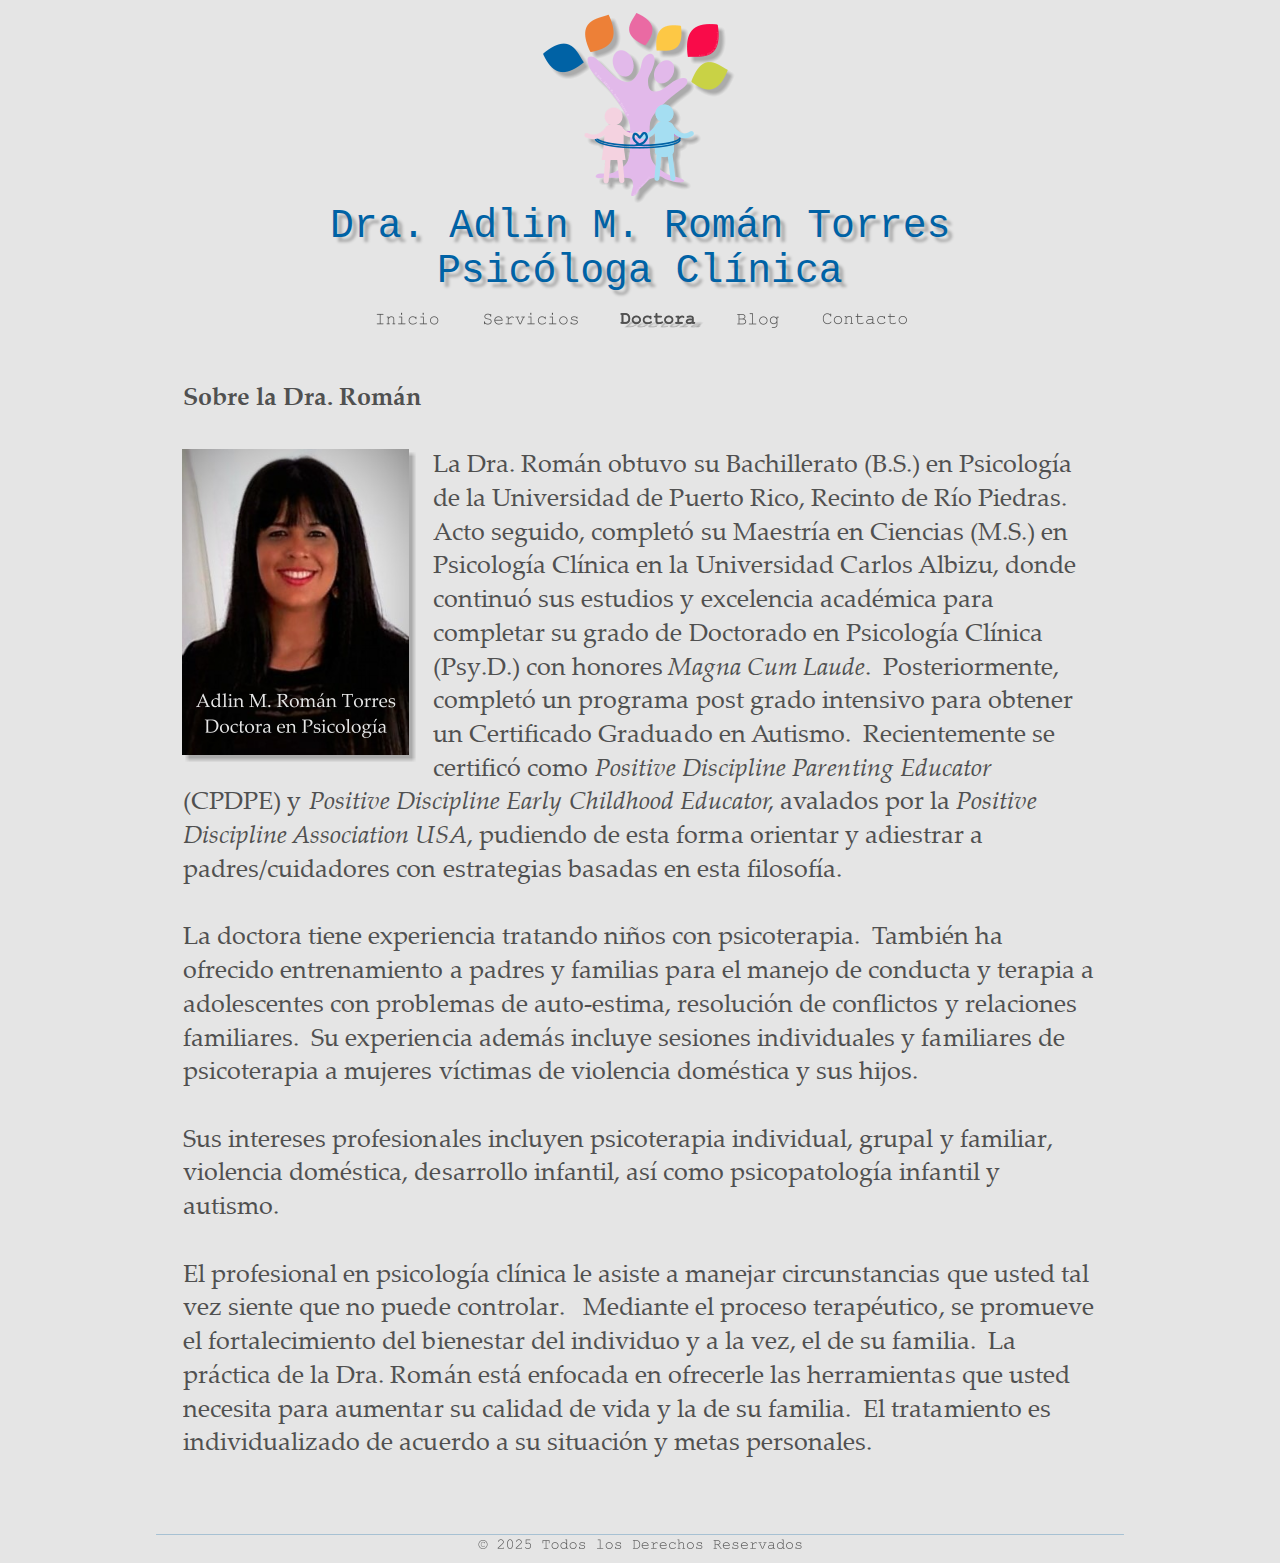
<file: doctora.html>
<!DOCTYPE html>
<html lang="en">
<head>
 <meta charset="utf-8"/>
 <meta http-equiv="X-UA-Compatible" content="IE=EDGE"/>
 <meta name="Generator" content="Xara HTML filter v.10.0.6.39"/>
 <meta name="XAR Files" content="index_html_files/xr_files.txt"/>
 <title>Dra. Román - Psicóloga Clínica - Guaynabo, Puerto Rico</title>
 <meta name="viewport" content="width=device-width, initial-scale=1" />
 <meta name="keywords" content="terapia psicologica puerto rico, psicologo puerto rico, psicologa puerto rico, sicologo puerto rico, sicologa puerto rico, psicologa de ninos, psicologa de familia, terapia de pareja, consultoria, evaluacion psicometrica, evaluaciones psicometricas, manejo de conducta de ninos, manejo de conducta, trastorno del espectro de autismo, autismo puerto rico, consejeria matrimonial "/>
 <meta name="description" content="Psicóloga Puerto Rico, Servicios Psicológicos para Niños, Adolescentes, Adultos, Parejas y Familias"/>
 <link rel="preload" href="index_html_files/xr_fonts.css?597" as="style" onload="this.onload = null; this.rel = 'stylesheet'" />
 <script>if(navigator.userAgent.indexOf('Android')!=-1){ document.write('<link rel="stylesheet" href="index_html_files/xr_fontsrep.css?597"/>');}</script> 
 <script>document.documentElement.className="xr_bgh4";</script>
 <link rel="stylesheet" href="index_html_files/xr_main.css?597"/>
 <link rel="preload" href="index_html_files/xr_text.css?597" as="style" onload="this.onload = null; this.rel = 'stylesheet'" />
 <link rel="shortcut icon" type="image/ico" href="index_html_files/favicon.ico"/>
 <link rel="icon" type="image/ico" href="index_html_files/favicon.ico"/>
 <script src="index_html_files/roe.js?597"></script>
 <script async src="index_html_files/replaceMobileFonts.js"></script>
 <link rel="stylesheet" href="index_html_files/xr_all.css?597" id="xr_mvcss"/>
 <!--[if lt IE 9]><link rel="stylesheet" href="index_html_files/xr_ie.css?597"/><![endif]-->
 <script> var xr_multivar=1;xr_ios_ini2();</script>
 <style>
  @media screen and (min-width: 727px) {#xr_xr {top:0px;}}
  @media screen and (max-width: 726px) {#xr_xr {top:0px;}}
 </style>
</head>
<body class="xr_bgb4">
<div class="xr_ap" id="xr_bph" style="width: 100%; height: 100%; left: 0px; top: 0px; overflow: hidden;">
<div class="xr_ar xr_mvp_6 xr_mvpo " style="width: 100%; height: 100%;">
<div class="xr_pbd">
</div>
</div>
</div>
<!--[if gte IE 9]><!-->
<div id="xr_xr" class="xr_noc" style="position:relative; text-align:left; margin:0 auto;" onmousedown="xr_mm(event);">
<!--<![endif]-->
<!--[if lt IE 9]>
<div class="xr_ap" id="xr_xr" style="width: 974px; height: 1563px; left:50%; margin-left: -487px; text-align: left; top:0px;">
<![endif]-->
 <script>var xr_xr=document.getElementById("xr_xr")</script>
<div id="xr_td" class="xr_td">
<div id="xr_mvp_5" class="xr_mvp_5 xr_bgn_4_0_0" style="position:absolute; width:974px; height:1563px;">
<div class="xr_ap xr_pp">
 <span class="xr_ar" style="left:0px;top:0px;width:974px;height:1563px; background-color: #E5E5E5;"></span>
 <span class="xr_ar" style="left:0px;top:0px;width:974px;height:305px; background-color: #E5E5E5;"></span>
 <img class="xr_rn_ xr_rnsp_ xr_ap" src="index_html_files/528.png" alt="© 2025 Todos los Derechos Reservados" title="" style="left:3px;top:1534px;width:968px;height:15px;"/>
 <span class="xr_ar" id="headerrectangle" style="left:0px;top:0px;width:974px;height:305px; background-color: #E5E5E5;opacity: 0.50;filter:progid:DXImageTransform.Microsoft.Alpha(opacity=50);"></span>
</div>
<div id="xr_xrc13" class="xr_ap xr_xri_ xr_xrc" style="width: 974px; height: 1563px; overflow:hidden;">
 <div class="xr_txt xr_s2" style="position: absolute; left:30px; top:401px; width:909px; height:10px;">
  <span class="xr_tl xr_s8" style="left: 0px; top: -26.25px;"><span class="xr_s1 xr_bold" style="width:237.71px;display:inline-block;transform-origin: 0% 0%;transform: scaleX(1.002);">Sobre la Dra. Román</span></span>
  <span class="xr_tl xr_s2" style="left: 250px; top: 41.21px;"><span class="xr_s2" style="width:644.65px;display:inline-block;transform-origin: 0% 0%;transform: scaleX(1.002);">La Dra. Román obtuvo su Bachillerato (B.S.) en Psicología </span></span>
  <span class="xr_tl xr_s2" style="left: 250px; top: 74.93px;"><span class="xr_s2" style="width:647.92px;display:inline-block;transform-origin: 0% 0%;transform: scaleX(1.002);">de la Universidad de Puerto Rico, Recinto de Río Piedras.  </span></span>
  <span class="xr_tl xr_s2" style="left: 250px; top: 108.66px;"><span class="xr_s2" style="width:640.88px;display:inline-block;transform-origin: 0% 0%;transform: scaleX(1.002);">Acto seguido, completó su Maestría en Ciencias (M.S.) en </span></span>
  <span class="xr_tl xr_s2" style="left: 250px; top: 142.39px;"><span class="xr_s2" style="width:648.39px;display:inline-block;transform-origin: 0% 0%;transform: scaleX(1.002);">Psicología Clínica en la Universidad Carlos Albizu, donde </span></span>
  <span class="xr_tl xr_s2" style="left: 250px; top: 176.11px;"><span class="xr_s2" style="width:564.41px;display:inline-block;transform-origin: 0% 0%;transform: scaleX(1.002);">continuó sus estudios y excelencia académica para </span></span>
  <span class="xr_tl xr_s2" style="left: 250px; top: 209.84px;"><span class="xr_s2" style="width:614.66px;display:inline-block;transform-origin: 0% 0%;transform: scaleX(1.002);">completar su grado de Doctorado en Psicología Clínica </span></span>
  <span class="xr_tl xr_s2" style="left: 250px; top: 243.57px;"><span class="xr_s2" style="width:235.44px;display:inline-block;transform-origin: 0% 0%;transform: scaleX(1.002);">(Psy.D.) con honores </span><span class="xr_s9 xr_italic" style="width:196.23px;display:inline-block;transform-origin: 0% 0%;transform: scaleX(1.002);">Magna Cum Laude</span><span class="xr_s2" style="width:200.51px;display:inline-block;transform-origin: 0% 0%;transform: scaleX(1.002);">.  Posteriormente, </span></span>
  <span class="xr_tl xr_s2" style="left: 250px; top: 277.29px;"><span class="xr_s2" style="width:641.85px;display:inline-block;transform-origin: 0% 0%;transform: scaleX(1.002);">completó un programa post grado intensivo para obtener </span></span>
  <span class="xr_tl xr_s2" style="left: 250px; top: 311.02px;"><span class="xr_s2" style="width:628.55px;display:inline-block;transform-origin: 0% 0%;transform: scaleX(1.002);">un Certificado Graduado en Autismo.  Recientemente se </span></span>
  <span class="xr_tl xr_s2" style="left: 250px; top: 344.75px;"><span class="xr_s2" style="width:162px;display:inline-block;transform-origin: 0% 0%;transform: scaleX(1.002);">certificó como </span><span class="xr_s9 xr_italic" style="width:401.85px;display:inline-block;transform-origin: 0% 0%;transform: scaleX(1.002);">Positive Discipline Parenting Educator </span></span>
  <span class="xr_tl xr_s2" style="left: 0px; top: 378.47px;"><span class="xr_s2" style="width:125.84px;display:inline-block;transform-origin: 0% 0%;transform: scaleX(1.002);">(CPDPE) y </span><span class="xr_s9 xr_italic" style="width:459.65px;display:inline-block;transform-origin: 0% 0%;transform: scaleX(1.002);">Positive Discipline Early Childhood Educator</span><span class="xr_s2" style="width:187.68px;display:inline-block;transform-origin: 0% 0%;transform: scaleX(1.002);">, avalados por la </span><span class="xr_s9 xr_italic" style="width:86.53px;display:inline-block;transform-origin: 0% 0%;transform: scaleX(1.002);">Positive </span></span>
  <span class="xr_tl xr_s10" style="left: 0px; top: 412.2px;"><span class="xr_s9 xr_italic" style="width:283.89px;display:inline-block;transform-origin: 0% 0%;transform: scaleX(1.002);">Discipline Association USA</span><span class="xr_s2" style="width:520.77px;display:inline-block;transform-origin: 0% 0%;transform: scaleX(1.002);">, pudiendo de esta forma orientar y adiestrar a </span></span>
  <span class="xr_tl xr_s2" style="left: 0px; top: 445.93px;"><span class="xr_s2" style="width:660.32px;display:inline-block;transform-origin: 0% 0%;transform: scaleX(1.002);">padres/cuidadores con estrategias basadas en esta filosofía. </span></span>
  <span class="xr_tl xr_s2" style="left: 0px; top: 513.38px;"><span class="xr_s2" style="width:820.99px;display:inline-block;transform-origin: 0% 0%;transform: scaleX(1.002);">La doctora tiene experiencia tratando niños con psicoterapia.  También ha </span></span>
  <span class="xr_tl xr_s2" style="left: 0px; top: 547.11px;"><span class="xr_s2" style="width:913.2px;display:inline-block;transform-origin: 0% 0%;transform: scaleX(1.002);">ofrecido entrenamiento a padres y familias para el manejo de conducta y terapia a </span></span>
  <span class="xr_tl xr_s2" style="left: 0px; top: 580.83px;"><span class="xr_s2" style="width:896.31px;display:inline-block;transform-origin: 0% 0%;transform: scaleX(1.002);">adolescentes con problemas de auto-estima, resolución de conflictos y relaciones </span></span>
  <span class="xr_tl xr_s2" style="left: 0px; top: 614.56px;"><span class="xr_s2" style="width:887.15px;display:inline-block;transform-origin: 0% 0%;transform: scaleX(1.002);">familiares.  Su experiencia además incluye sesiones individuales y familiares de </span></span>
  <span class="xr_tl xr_s2" style="left: 0px; top: 648.29px;"><span class="xr_s2" style="width:733.51px;display:inline-block;transform-origin: 0% 0%;transform: scaleX(1.002);">psicoterapia a mujeres víctimas de violencia doméstica y sus hijos.</span></span>
  <span class="xr_tl xr_s2" style="left: 0px; top: 715.74px;"><span class="xr_s2" style="width:874.25px;display:inline-block;transform-origin: 0% 0%;transform: scaleX(1.002);">Sus intereses profesionales incluyen psicoterapia individual, grupal y familiar, </span></span>
  <span class="xr_tl xr_s2" style="left: 0px; top: 749.47px;"><span class="xr_s2" style="width:820.71px;display:inline-block;transform-origin: 0% 0%;transform: scaleX(1.002);">violencia doméstica, desarrollo infantil, así como psicopatología infantil y </span></span>
  <span class="xr_tl xr_s2" style="left: 0px; top: 783.19px;"><span class="xr_s2" style="width:108.28px;display:inline-block;transform-origin: 0% 0%;transform: scaleX(1.002);">autismo.  </span></span>
  <span class="xr_tl xr_s2" style="left: 0px; top: 850.65px;"><span class="xr_s2" style="width:908.54px;display:inline-block;transform-origin: 0% 0%;transform: scaleX(1.002);">El profesional en psicología clínica le asiste a manejar circunstancias que usted tal </span></span>
  <span class="xr_tl xr_s2" style="left: 0px; top: 884.37px;"><span class="xr_s2" style="width:914.81px;display:inline-block;transform-origin: 0% 0%;transform: scaleX(1.002);">vez siente que no puede controlar.   Mediante el proceso terapéutico, se promueve </span></span>
  <span class="xr_tl xr_s2" style="left: 0px; top: 918.1px;"><span class="xr_s2" style="width:842.24px;display:inline-block;transform-origin: 0% 0%;transform: scaleX(1.002);">el fortalecimiento del bienestar del individuo y a la vez, el de su familia.  La </span></span>
  <span class="xr_tl xr_s2" style="left: 0px; top: 951.83px;"><span class="xr_s2" style="width:888.99px;display:inline-block;transform-origin: 0% 0%;transform: scaleX(1.002);">práctica de la Dra. Román está enfocada en ofrecerle las herramientas que usted </span></span>
  <span class="xr_tl xr_s2" style="left: 0px; top: 985.55px;"><span class="xr_s2" style="width:873.74px;display:inline-block;transform-origin: 0% 0%;transform: scaleX(1.002);">necesita para aumentar su calidad de vida y la de su familia.  El tratamiento es </span></span>
  <span class="xr_tl xr_s2" style="left: 0px; top: 1019.28px;"><span class="xr_s2" style="width:699.44px;display:inline-block;transform-origin: 0% 0%;transform: scaleX(1.002);">individualizado de acuerdo a su situación y metas personales.  </span></span>
 </div>
<div class="xr_group">
 <!--[if IE]>
 <img class="xr_ap" src="index_html_files/530.png" alt="Dra. Adlin M. Román Torres Psicóloga Clínica" title="" style="left:93px;top:201px;width:798px;height:125px;"/>
 <![endif]-->
 <!--[if !IE]>-->
 <div class="xr_txt xr_s0" style="position: absolute; left:95px; top:237px; width:784px; height:10px; text-shadow: 5px 5px 3px rgba(0,0,0,0.25);">
  <span class="xr_tc xr_s0" style="left: 50.73px; top: -33.3px; width: 682px;"><span class="xr_s0" style="width:620.19px;display:inline-block;transform-origin: 0% 0%;transform: scaleX(0.994);">Dra. Adlin M. Román Torres</span></span>
  <span class="xr_tc xr_s0" style="left: 168.8px; top: 12.01px; width: 446px;"><span class="xr_s0" style="width:405.51px;display:inline-block;transform-origin: 0% 0%;transform: scaleX(0.994);">Psicóloga Clínica</span></span>
 </div>
 <!--<![endif]-->
</div>
<div class="xr_group">
 <a href="index.html" onclick="return(xr_nn());" ontouchstart="xr_mtch();">
  <img class="xr_rn_ xr_ap" src="index_html_files/532.png" alt="© Dra. Adlin M. Román Torres © © Dra. Adlin M. Román Torres © © Dra. Adlin M. Román Torres ©" title="" onmousemove="xr_mo(this,24,event)" style="left:388px;top:11px;width:198px;height:196px;"/>
 </a>
</div>
<div class="xr_group">
 <a href="index.html" onclick="return(xr_nn());" ontouchstart="xr_mtch();">
  <img class="xr_rn_ xr_rnsp_ xr_ap" src="index_html_files/533.png" alt="Inicio" title="" onmousemove="xr_mo(this,24,event)" style="left:221px;top:306px;width:66px;height:26px;"/>
  <img class="xr_rn_ xr_rnsp_ xr_ap xr_ro xr_ro0 xr_tt3" src="index_html_files/538.png" alt="Inicio" title="" onmousemove="xr_mo(this,24)" style="left:221px;top:306px;width:86px;height:27px;"/>
 </a>
</div>
<div class="xr_group">
 <a href="servicios.html" onclick="return(xr_nn());" ontouchstart="xr_mtch();">
  <img class="xr_rn_ xr_rnsp_ xr_ap" src="index_html_files/534.png" alt="Servicios" title="" onmousemove="xr_mo(this,24,event)" style="left:330px;top:306px;width:95px;height:26px;"/>
  <img class="xr_rn_ xr_rnsp_ xr_ap xr_ro xr_ro0 xr_tt3" src="index_html_files/539.png" alt="Servicios" title="" onmousemove="xr_mo(this,24)" style="left:329px;top:306px;width:116px;height:27px;"/>
 </a>
</div>
<div class="xr_group">
 <a href="javascript:;" onclick="return(xr_nn());" ontouchstart="xr_mtch();">
  <img class="xr_rn_ xr_rnsp_ xr_ap" src="index_html_files/535.png" alt="Doctora" title="" style="left:465px;top:306px;width:79px;height:26px;"/>
  <img class="xr_rn_ xr_rnsp_ xr_ap xr_rs" src="index_html_files/540.png" alt="Doctora" title="" onmousemove="xr_mo(this,24)" style="left:464px;top:306px;width:100px;height:27px;"/>
 </a>
</div>
<div class="xr_group">
 <a href="contacto.html" onclick="return(xr_nn());" ontouchstart="xr_mtch();">
  <img class="xr_rn_ xr_rnsp_ xr_ap" src="index_html_files/536.png" alt="Contacto" title="" onmousemove="xr_mo(this,24,event)" style="left:668px;top:306px;width:88px;height:26px;"/>
  <img class="xr_rn_ xr_rnsp_ xr_ap xr_ro xr_ro0 xr_tt3" src="index_html_files/541.png" alt="Contacto" title="" onmousemove="xr_mo(this,24)" style="left:667px;top:306px;width:108px;height:27px;"/>
 </a>
</div>
<div class="xr_group">
 <a href="http://www.psicologaroman.blogspot.com" target="_top" onclick="return(xr_nn());" ontouchstart="xr_mtch();">
  <img class="xr_rn_ xr_rnsp_ xr_ap" src="index_html_files/537.png" alt="Blog" title="" onmousemove="xr_mo(this,24,event)" style="left:561px;top:307px;width:88px;height:26px;"/>
  <img class="xr_rn_ xr_rnsp_ xr_ap xr_ro xr_ro0 xr_tt3" src="index_html_files/542.png" alt="Blog" title="" onmousemove="xr_mo(this,24)" style="left:560px;top:306px;width:108px;height:27px;"/>
 </a>
</div>
 <img class="xr_rn_ xr_ap" src="index_html_files/570.png" alt="Adlin M. Román Torres Doctora en Psicología" title="" style="left:27px;top:447px;width:241px;height:320px;"/>
 <div id="xr_xd24"></div>
</div>
</div>
<div id="xr_mvp_6" class="xr_mvp_6 xr_bgn_5_0_0 xr_mvpo" style="position:absolute; width:480px; height:2259px;">
<div class="xr_ap xr_pp">
 <span class="xr_ar" style="left:0px;top:0px;width:480px;height:2259px; background-color: #E5E5E5;"></span>
 <span class="xr_ar" style="left:0px;top:0px;width:480px;height:305px; background-color: #E5E5E5;"></span>
 <span class="xr_ar" id="Xxr_v6_headerrectangle" style="left:0px;top:0px;width:480px;height:305px; background-color: #E5E5E5;opacity: 0.50;filter:progid:DXImageTransform.Microsoft.Alpha(opacity=50);"></span>
<div class="xr_group">
 <img class="xr_rn_ xr_rnsp_ xr_ap" src="index_html_files/595.png" alt="© 2025 Todos los Derechos Reservados" title="" style="left:-1px;top:2224px;width:482px;height:15px;"/>
</div>
</div>
<div id="xr_xrc14" class="xr_ap xr_xri_ xr_xrc" style="width: 480px; height: 2259px; overflow:hidden;">
 <div class="xr_txt xr_s5" style="position: absolute; left:29px; top:640px; width:414px; height:10px;">
  <span class="xr_tl xr_s11" style="left: 0px; top: -21px;"><span class="xr_s4 xr_bold" style="width:190.17px;display:inline-block;transform-origin: 0% 0%;transform: scaleX(1.002);">Sobre la Dra. Román</span></span>
  <span class="xr_tl xr_s5" style="left: 0px; top: 32.97px;"><span class="xr_s5" style="width:394.4px;display:inline-block;transform-origin: 0% 0%;transform: scaleX(1.002);">La Dra. Román obtuvo su Bachillerato (B.S.) </span></span>
  <span class="xr_tl xr_s5" style="left: 0px; top: 59.95px;"><span class="xr_s5" style="width:375.46px;display:inline-block;transform-origin: 0% 0%;transform: scaleX(1.002);">en Psicología de la Universidad de Puerto </span></span>
  <span class="xr_tl xr_s5" style="left: 0px; top: 86.93px;"><span class="xr_s5" style="width:390.76px;display:inline-block;transform-origin: 0% 0%;transform: scaleX(1.002);">Rico, Recinto de Río Piedras.  Acto seguido, </span></span>
  <span class="xr_tl xr_s5" style="left: 0px; top: 113.91px;"><span class="xr_s5" style="width:385.39px;display:inline-block;transform-origin: 0% 0%;transform: scaleX(1.002);">completó su Maestría en Ciencias (M.S.) en </span></span>
  <span class="xr_tl xr_s5" style="left: 0px; top: 140.89px;"><span class="xr_s5" style="width:387.29px;display:inline-block;transform-origin: 0% 0%;transform: scaleX(1.002);">Psicología Clínica en la Universidad Carlos </span></span>
  <span class="xr_tl xr_s5" style="left: 0px; top: 167.87px;"><span class="xr_s5" style="width:345.17px;display:inline-block;transform-origin: 0% 0%;transform: scaleX(1.002);">Albizu, donde continuó sus estudios y </span></span>
  <span class="xr_tl xr_s5" style="left: 0px; top: 194.85px;"><span class="xr_s5" style="width:415.85px;display:inline-block;transform-origin: 0% 0%;transform: scaleX(1.002);">excelencia académica para completar su grado </span></span>
  <span class="xr_tl xr_s5" style="left: 0px; top: 221.84px;"><span class="xr_s5" style="width:390.01px;display:inline-block;transform-origin: 0% 0%;transform: scaleX(1.002);">de Doctorado en Psicología Clínica (Psy.D.) </span></span>
  <span class="xr_tl xr_s5" style="left: 0px; top: 248.82px;"><span class="xr_s5" style="width:299.74px;display:inline-block;transform-origin: 0% 0%;transform: scaleX(1.002);">con honores Magna Cum Laude.  </span></span>
  <span class="xr_tl xr_s5" style="left: 0px; top: 275.8px;"><span class="xr_s5" style="width:397.34px;display:inline-block;transform-origin: 0% 0%;transform: scaleX(1.002);">Posteriormente, completó un programa post </span></span>
  <span class="xr_tl xr_s5" style="left: 0px; top: 302.78px;"><span class="xr_s5" style="width:393.96px;display:inline-block;transform-origin: 0% 0%;transform: scaleX(1.002);">grado intensivo para obtener un Certificado </span></span>
  <span class="xr_tl xr_s5" style="left: 0px; top: 329.76px;"><span class="xr_s5" style="width:370.39px;display:inline-block;transform-origin: 0% 0%;transform: scaleX(1.002);">Graduado en Autismo.  Recientemente se </span></span>
  <span class="xr_tl xr_s5" style="left: 0px; top: 356.74px;"><span class="xr_s5" style="width:390.31px;display:inline-block;transform-origin: 0% 0%;transform: scaleX(1.002);">certificó como Positive Discipline Parenting </span></span>
  <span class="xr_tl xr_s5" style="left: 0px; top: 383.72px;"><span class="xr_s5" style="width:408.58px;display:inline-block;transform-origin: 0% 0%;transform: scaleX(1.002);">Educator (CPDPE) y Positive Discipline Early </span></span>
  <span class="xr_tl xr_s5" style="left: 0px; top: 410.71px;"><span class="xr_s5" style="width:406.9px;display:inline-block;transform-origin: 0% 0%;transform: scaleX(1.002);">Childhood Educator, avalados por la Positive </span></span>
  <span class="xr_tl xr_s5" style="left: 0px; top: 437.69px;"><span class="xr_s5" style="width:411.92px;display:inline-block;transform-origin: 0% 0%;transform: scaleX(1.002);">Discipline Association USA, pudiendo de esta </span></span>
  <span class="xr_tl xr_s5" style="left: 0px; top: 464.67px;"><span class="xr_s5" style="width:418.44px;display:inline-block;transform-origin: 0% 0%;transform: scaleX(1.002);">forma orientar y adiestrar a padres/cuidadores </span></span>
  <span class="xr_tl xr_s5" style="left: 0px; top: 491.65px;"><span class="xr_s5" style="width:358.26px;display:inline-block;transform-origin: 0% 0%;transform: scaleX(1.002);">con estrategias basadas en esta filosofía. </span></span>
  <span class="xr_tl xr_s5" style="left: 0px; top: 545.61px;"><span class="xr_s5" style="width:388.83px;display:inline-block;transform-origin: 0% 0%;transform: scaleX(1.002);">La doctora tiene experiencia tratando niños </span></span>
  <span class="xr_tl xr_s5" style="left: 0px; top: 572.59px;"><span class="xr_s5" style="width:346px;display:inline-block;transform-origin: 0% 0%;transform: scaleX(1.002);">con psicoterapia.  También ha ofrecido </span></span>
  <span class="xr_tl xr_s5" style="left: 0px; top: 599.57px;"><span class="xr_s5" style="width:371.62px;display:inline-block;transform-origin: 0% 0%;transform: scaleX(1.002);">entrenamiento a padres y familias para el </span></span>
  <span class="xr_tl xr_s5" style="left: 0px; top: 626.56px;"><span class="xr_s5" style="width:397.81px;display:inline-block;transform-origin: 0% 0%;transform: scaleX(1.002);">manejo de conducta y terapia a adolescentes </span></span>
  <span class="xr_tl xr_s5" style="left: 0px; top: 653.54px;"><span class="xr_s5" style="width:400.47px;display:inline-block;transform-origin: 0% 0%;transform: scaleX(1.002);">con problemas de auto-estima, resolución de </span></span>
  <span class="xr_tl xr_s5" style="left: 0px; top: 680.52px;"><span class="xr_s5" style="width:330.2px;display:inline-block;transform-origin: 0% 0%;transform: scaleX(1.002);">conflictos y relaciones familiares.  Su </span></span>
  <span class="xr_tl xr_s5" style="left: 0px; top: 707.5px;"><span class="xr_s5" style="width:327.26px;display:inline-block;transform-origin: 0% 0%;transform: scaleX(1.002);">experiencia además incluye sesiones </span></span>
  <span class="xr_tl xr_s5" style="left: 0px; top: 734.48px;"><span class="xr_s5" style="width:380.13px;display:inline-block;transform-origin: 0% 0%;transform: scaleX(1.002);">individuales y familiares de psicoterapia a </span></span>
  <span class="xr_tl xr_s5" style="left: 0px; top: 761.46px;"><span class="xr_s5" style="width:411.98px;display:inline-block;transform-origin: 0% 0%;transform: scaleX(1.002);">mujeres víctimas de violencia doméstica y sus </span></span>
  <span class="xr_tl xr_s5" style="left: 0px; top: 788.44px;"><span class="xr_s5" style="width:46.62px;display:inline-block;transform-origin: 0% 0%;transform: scaleX(1.002);">hijos.</span></span>
  <span class="xr_tl xr_s5" style="left: 0px; top: 842.41px;"><span class="xr_s5" style="width:323.27px;display:inline-block;transform-origin: 0% 0%;transform: scaleX(1.002);">Sus intereses profesionales incluyen </span></span>
  <span class="xr_tl xr_s5" style="left: 0px; top: 869.39px;"><span class="xr_s5" style="width:376.13px;display:inline-block;transform-origin: 0% 0%;transform: scaleX(1.002);">psicoterapia individual, grupal y familiar, </span></span>
  <span class="xr_tl xr_s5" style="left: 0px; top: 896.37px;"><span class="xr_s5" style="width:383.36px;display:inline-block;transform-origin: 0% 0%;transform: scaleX(1.002);">violencia doméstica, desarrollo infantil, así </span></span>
  <span class="xr_tl xr_s5" style="left: 0px; top: 923.35px;"><span class="xr_s5" style="width:359.83px;display:inline-block;transform-origin: 0% 0%;transform: scaleX(1.002);">como psicopatología infantil y autismo.  </span></span>
  <span class="xr_tl xr_s5" style="left: 0px; top: 977.31px;"><span class="xr_s5" style="width:400.72px;display:inline-block;transform-origin: 0% 0%;transform: scaleX(1.002);">El profesional en psicología clínica le asiste a </span></span>
  <span class="xr_tl xr_s5" style="left: 0px; top: 1004.29px;"><span class="xr_s5" style="width:418.46px;display:inline-block;transform-origin: 0% 0%;transform: scaleX(1.002);">manejar circunstancias que usted tal vez siente </span></span>
  <span class="xr_tl xr_s5" style="left: 0px; top: 1031.28px;"><span class="xr_s5" style="width:410.52px;display:inline-block;transform-origin: 0% 0%;transform: scaleX(1.002);">que no puede controlar.   Mediante el proceso </span></span>
  <span class="xr_tl xr_s5" style="left: 0px; top: 1058.26px;"><span class="xr_s5" style="width:388.93px;display:inline-block;transform-origin: 0% 0%;transform: scaleX(1.002);">terapéutico, se promueve el fortalecimiento </span></span>
  <span class="xr_tl xr_s5" style="left: 0px; top: 1085.24px;"><span class="xr_s5" style="width:409.64px;display:inline-block;transform-origin: 0% 0%;transform: scaleX(1.002);">del bienestar del individuo y a la vez, el de su </span></span>
  <span class="xr_tl xr_s5" style="left: 0px; top: 1112.22px;"><span class="xr_s5" style="width:378.9px;display:inline-block;transform-origin: 0% 0%;transform: scaleX(1.002);">familia.  La práctica de la Dra. Román está </span></span>
  <span class="xr_tl xr_s5" style="left: 0px; top: 1139.2px;"><span class="xr_s5" style="width:382.53px;display:inline-block;transform-origin: 0% 0%;transform: scaleX(1.002);">enfocada en ofrecerle las herramientas que </span></span>
  <span class="xr_tl xr_s5" style="left: 0px; top: 1166.18px;"><span class="xr_s5" style="width:387.68px;display:inline-block;transform-origin: 0% 0%;transform: scaleX(1.002);">usted necesita para aumentar su calidad de </span></span>
  <span class="xr_tl xr_s5" style="left: 0px; top: 1193.16px;"><span class="xr_s5" style="width:365.28px;display:inline-block;transform-origin: 0% 0%;transform: scaleX(1.002);">vida y la de su familia.  El tratamiento es </span></span>
  <span class="xr_tl xr_s5" style="left: 0px; top: 1220.15px;"><span class="xr_s5" style="width:392.58px;display:inline-block;transform-origin: 0% 0%;transform: scaleX(1.002);">individualizado de acuerdo a su situación y </span></span>
  <span class="xr_tl xr_s5" style="left: 0px; top: 1247.13px;"><span class="xr_s5" style="width:166.97px;display:inline-block;transform-origin: 0% 0%;transform: scaleX(1.002);">metas personales.  </span></span>
 </div>
<div class="xr_group">
 <!--[if IE]>
 <img class="xr_ap" id="Xxr_v6_DraRomanWebsiteTitle" src="index_html_files/545.png" alt="Dra. Adlin M. Román Torres Psicóloga Clínica" title="" style="left:-36px;top:166px;width:559px;height:89px;"/>
 <![endif]-->
 <!--[if !IE]>-->
 <div class="xr_txt xr_s3" style="position: absolute; left:-34px; top:192px; width:549px; height:10px; text-shadow: 3px 3px 2px rgba(0,0,0,0.25);">
  <span class="xr_tc xr_s3" style="left: 35.53px; top: -23.31px; width: 478px;"><span id="Xxr_v6_DraRomanWebsiteTitle"></span><span class="xr_s3" style="width:434.1px;display:inline-block;transform-origin: 0% 0%;transform: scaleX(0.994);">Dra. Adlin M. Román Torres</span></span>
  <span class="xr_tc xr_s3" style="left: 118.17px; top: 8.41px; width: 312px;"><span class="xr_s3" style="width:283.83px;display:inline-block;transform-origin: 0% 0%;transform: scaleX(0.994);">Psicóloga Clínica</span></span>
 </div>
 <!--<![endif]-->
</div>
<div class="xr_group">
 <a href="index.html" onclick="return(xr_nn());" ontouchstart="xr_mtch();">
  <img class="xr_rn_ xr_rnsp_ xr_ap" id="Xxr_v6_DraRomanLogoCopyright" src="index_html_files/547.png" alt="© Dra. Adlin M. Román Torres © © Dra. Adlin M. Román Torres © © Dra. Adlin M. Román Torres ©" title="" onmousemove="xr_mo(this,30,event)" style="left:147px;top:6px;width:169px;height:168px;"/>
 </a>
</div>
<div class="xr_group">
 <a href="index.html" onclick="return(xr_nn());" ontouchstart="xr_mtch();">
  <img class="xr_rn_ xr_rnsp_ xr_ap" src="index_html_files/548.png" alt="Inicio" title="" onmousemove="xr_mo(this,30,event)" style="left:11px;top:250px;width:65px;height:26px;"/>
  <img class="xr_rn_ xr_rnsp_ xr_ap xr_ro xr_ro0 xr_tt3" src="index_html_files/558.png" alt="Inicio" title="" onmousemove="xr_mo(this,30)" style="left:10px;top:250px;width:86px;height:27px;"/>
 </a>
</div>
<div class="xr_group">
 <a href="servicios.html" onclick="return(xr_nn());" ontouchstart="xr_mtch();">
  <img class="xr_rn_ xr_rnsp_ xr_ap" src="index_html_files/549.png" alt="Servicios" title="" onmousemove="xr_mo(this,30,event)" style="left:97px;top:250px;width:96px;height:26px;"/>
  <img class="xr_rn_ xr_rnsp_ xr_ap xr_ro xr_ro0 xr_tt3" src="index_html_files/559.png" alt="Servicios" title="" onmousemove="xr_mo(this,30)" style="left:96px;top:250px;width:117px;height:27px;"/>
 </a>
</div>
<div class="xr_group">
 <a href="javascript:;" onclick="return(xr_nn());" ontouchstart="xr_mtch();">
  <img class="xr_rn_ xr_rnsp_ xr_ap" src="index_html_files/550.png" alt="Doctora" title="" style="left:217px;top:250px;width:79px;height:26px;"/>
  <img class="xr_rn_ xr_rnsp_ xr_ap xr_rs" src="index_html_files/560.png" alt="Doctora" title="" onmousemove="xr_mo(this,30)" style="left:216px;top:250px;width:99px;height:27px;"/>
 </a>
</div>
<div class="xr_group">
 <a href="contacto.html" onclick="return(xr_nn());" ontouchstart="xr_mtch();">
  <img class="xr_rn_ xr_rnsp_ xr_ap" src="index_html_files/551.png" alt="Contacto" title="" onmousemove="xr_mo(this,30,event)" style="left:385px;top:250px;width:88px;height:26px;"/>
  <img class="xr_rn_ xr_rnsp_ xr_ap xr_ro xr_ro0 xr_tt3" src="index_html_files/561.png" alt="Contacto" title="" onmousemove="xr_mo(this,30)" style="left:384px;top:250px;width:109px;height:27px;"/>
 </a>
</div>
<div class="xr_group">
 <a href="http://www.psicologaroman.blogspot.com" target="_top" onclick="return(xr_nn());" ontouchstart="xr_mtch();">
  <img class="xr_rn_ xr_rnsp_ xr_ap" src="index_html_files/552.png" alt="Blog" title="" onmousemove="xr_mo(this,30,event)" style="left:299px;top:251px;width:88px;height:26px;"/>
  <img class="xr_rn_ xr_rnsp_ xr_ap xr_ro xr_ro0 xr_tt3" src="index_html_files/562.png" alt="Blog" title="" onmousemove="xr_mo(this,30)" style="left:298px;top:250px;width:108px;height:27px;"/>
 </a>
</div>
<div class="xr_group">
 <a href="index.html" onclick="return(xr_nn());" ontouchstart="xr_mtch();">
  <img class="xr_rn_ xr_rnsp_ xr_ap" src="index_html_files/553.png" alt="Inicio" title="" onmousemove="xr_mo(this,30,event)" style="left:202px;top:1986px;width:76px;height:27px;"/>
  <img class="xr_rn_ xr_rnsp_ xr_ap xr_ro xr_ro0 xr_tt3" src="index_html_files/563.png" alt="Inicio" title="" onmousemove="xr_mo(this,30)" style="left:200px;top:1986px;width:98px;height:28px;"/>
 </a>
</div>
<div class="xr_group">
 <a href="servicios.html" onclick="return(xr_nn());" ontouchstart="xr_mtch();">
  <img class="xr_rn_ xr_rnsp_ xr_ap" src="index_html_files/554.png" alt="Servicios" title="" onmousemove="xr_mo(this,30,event)" style="left:182px;top:2026px;width:116px;height:26px;"/>
  <img class="xr_rn_ xr_rnsp_ xr_ap xr_ro xr_ro0 xr_tt3" src="index_html_files/564.png" alt="Servicios" title="" onmousemove="xr_mo(this,30)" style="left:181px;top:2026px;width:137px;height:27px;"/>
 </a>
</div>
<div class="xr_group">
 <a href="javascript:;" onclick="return(xr_nn());" ontouchstart="xr_mtch();">
  <img class="xr_rn_ xr_rnsp_ xr_ap" src="index_html_files/555.png" alt="Doctora" title="" style="left:195px;top:2066px;width:90px;height:26px;"/>
  <img class="xr_rn_ xr_rnsp_ xr_ap xr_rs" src="index_html_files/565.png" alt="Doctora" title="" onmousemove="xr_mo(this,30)" style="left:193px;top:2066px;width:112px;height:27px;"/>
 </a>
</div>
<div class="xr_group">
 <a href="contacto.html" onclick="return(xr_nn());" ontouchstart="xr_mtch();">
  <img class="xr_rn_ xr_rnsp_ xr_ap" src="index_html_files/556.png" alt="Contacto" title="" onmousemove="xr_mo(this,30,event)" style="left:188px;top:2145px;width:104px;height:26px;"/>
  <img class="xr_rn_ xr_rnsp_ xr_ap xr_ro xr_ro0 xr_tt3" src="index_html_files/566.png" alt="Contacto" title="" onmousemove="xr_mo(this,30)" style="left:187px;top:2145px;width:125px;height:27px;"/>
 </a>
</div>
<div class="xr_group">
 <a href="http://www.psicologaroman.blogspot.com" target="_top" onclick="return(xr_nn());" ontouchstart="xr_mtch();">
  <img class="xr_rn_ xr_rnsp_ xr_ap" src="index_html_files/557.png" alt="Blog" title="" onmousemove="xr_mo(this,30,event)" style="left:196px;top:2107px;width:88px;height:26px;"/>
  <img class="xr_rn_ xr_rnsp_ xr_ap xr_ro xr_ro0 xr_tt3" src="index_html_files/567.png" alt="Blog" title="" onmousemove="xr_mo(this,30)" style="left:195px;top:2107px;width:108px;height:27px;"/>
 </a>
</div>
 <img class="xr_rn_ xr_ap" src="index_html_files/571.png" alt="Adlin M. Román Torres Doctora en Psicología" title="" style="left:128px;top:299px;width:224px;height:298px;"/>
 <div id="xr_xd30"></div>
</div>
</div>
</div>
</div>
<!--[if lt IE 7]><script src="index_html_files/png.js"></script><![endif]-->
<!--[if IE]><script>xr_aeh()</script><![endif]--><!--[if !IE]>--><script>xr_htm();repMobFonts();window.addEventListener('load', xr_aeh, false);</script><!--<![endif]-->
</body>
</html>
</file>
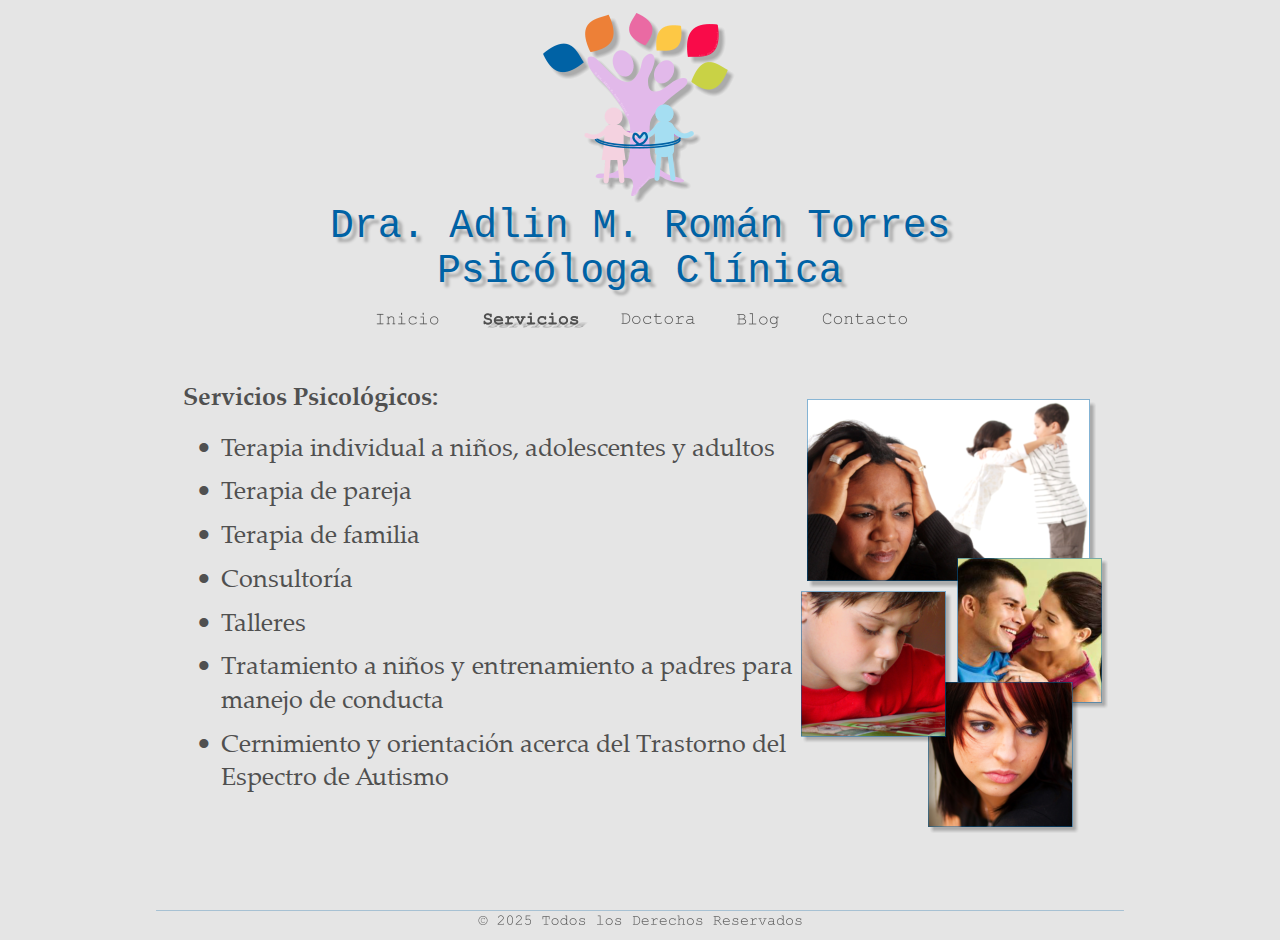
<file: servicios.html>
<!DOCTYPE html>
<html lang="en">
<head>
 <meta charset="utf-8"/>
 <meta http-equiv="X-UA-Compatible" content="IE=EDGE"/>
 <meta name="Generator" content="Xara HTML filter v.10.0.6.39"/>
 <meta name="XAR Files" content="index_html_files/xr_files.txt"/>
 <title>Dra. Román - Psicóloga Clínica - Guaynabo, Puerto Rico</title>
 <meta name="viewport" content="width=device-width, initial-scale=1" />
 <meta name="keywords" content="terapia psicologica puerto rico, psicologo puerto rico, psicologa puerto rico, sicologo puerto rico, sicologa puerto rico, psicologa de ninos, psicologa de familia, terapia de pareja, consultoria, evaluacion psicometrica, evaluaciones psicometricas, manejo de conducta de ninos, manejo de conducta, trastorno del espectro de autismo, autismo puerto rico, consejeria matrimonial "/>
 <meta name="description" content="Psicóloga Puerto Rico, Servicios Psicológicos para Niños, Adolescentes, Adultos, Parejas y Familias"/>
 <link rel="preload" href="index_html_files/xr_fonts.css?597" as="style" onload="this.onload = null; this.rel = 'stylesheet'" />
 <script>if(navigator.userAgent.indexOf('Android')!=-1){ document.write('<link rel="stylesheet" href="index_html_files/xr_fontsrep.css?597"/>');}</script> 
 <script>document.documentElement.className="xr_bgh2";</script>
 <link rel="stylesheet" href="index_html_files/xr_main.css?597"/>
 <link rel="preload" href="index_html_files/xr_text.css?597" as="style" onload="this.onload = null; this.rel = 'stylesheet'" />
 <link rel="shortcut icon" type="image/ico" href="index_html_files/favicon.ico"/>
 <link rel="icon" type="image/ico" href="index_html_files/favicon.ico"/>
 <script src="index_html_files/roe.js?597"></script>
 <script async src="index_html_files/replaceMobileFonts.js"></script>
 <link rel="stylesheet" href="index_html_files/xr_all.css?597" id="xr_mvcss"/>
 <!--[if lt IE 9]><link rel="stylesheet" href="index_html_files/xr_ie.css?597"/><![endif]-->
 <script> var xr_multivar=1;xr_ios_ini2();</script>
 <style>
  @media screen and (min-width: 727px) {#xr_xr {top:0px;}}
  @media screen and (max-width: 726px) {#xr_xr {top:0px;}}
 </style>
</head>
<body class="xr_bgb2">
<div class="xr_ap" id="xr_bph" style="width: 100%; height: 100%; left: 0px; top: 0px; overflow: hidden;">
<div class="xr_ar xr_mvp_4 xr_mvpo " style="width: 100%; height: 100%;">
<div class="xr_pbd">
</div>
</div>
</div>
<!--[if gte IE 9]><!-->
<div id="xr_xr" class="xr_noc" style="position:relative; text-align:left; margin:0 auto;" onmousedown="xr_mm(event);">
<!--<![endif]-->
<!--[if lt IE 9]>
<div class="xr_ap" id="xr_xr" style="width: 974px; height: 939px; left:50%; margin-left: -487px; text-align: left; top:0px;">
<![endif]-->
 <script>var xr_xr=document.getElementById("xr_xr")</script>
<div id="xr_td" class="xr_td">
<div id="xr_mvp_3" class="xr_mvp_3 xr_bgn_2_0_0" style="position:absolute; width:974px; height:939px;">
<div class="xr_ap xr_pp">
 <span class="xr_ar" style="left:0px;top:0px;width:973px;height:938px; pointer-events: none; border: 1px solid #E5E5E5;"></span>
 <span class="xr_ar" style="left:0px;top:0px;width:974px;height:305px; background-color: #E5E5E5;"></span>
 <span class="xr_ar" id="headerrectangle" style="left:0px;top:0px;width:974px;height:305px; background-color: #E5E5E5;opacity: 0.50;filter:progid:DXImageTransform.Microsoft.Alpha(opacity=50);"></span>
 <img class="xr_rn_ xr_rnsp_ xr_ap" src="index_html_files/528.png" alt="© 2025 Todos los Derechos Reservados" title="" style="left:3px;top:910px;width:968px;height:15px;"/>
</div>
<div id="xr_xrc11" class="xr_ap xr_xri_ xr_xrc" style="width: 974px; height: 939px; overflow:hidden;">
<div class="xr_group">
 <!--[if IE]>
 <img class="xr_ap" src="index_html_files/530.png" alt="Dra. Adlin M. Román Torres Psicóloga Clínica" title="" style="left:93px;top:201px;width:798px;height:125px;"/>
 <![endif]-->
 <!--[if !IE]>-->
 <div class="xr_txt xr_s0" style="position: absolute; left:95px; top:237px; width:784px; height:10px; text-shadow: 5px 5px 3px rgba(0,0,0,0.25);">
  <span class="xr_tc xr_s0" style="left: 50.73px; top: -33.3px; width: 682px;"><span class="xr_s0" style="width:620.19px;display:inline-block;transform-origin: 0% 0%;transform: scaleX(0.994);">Dra. Adlin M. Román Torres</span></span>
  <span class="xr_tc xr_s0" style="left: 168.8px; top: 12.01px; width: 446px;"><span class="xr_s0" style="width:405.51px;display:inline-block;transform-origin: 0% 0%;transform: scaleX(0.994);">Psicóloga Clínica</span></span>
 </div>
 <!--<![endif]-->
</div>
 <div class="xr_txt xr_s2" style="position: absolute; left:30px; top:401px; width:628px; height:10px;">
  <span class="xr_tl xr_s1 xr_bold" style="left: 0px; top: -26.25px;"><span class="xr_s1 xr_bold" style="width:257.36px;display:inline-block;transform-origin: 0% 0%;transform: scaleX(1.002);">Servicios Psicológicos:</span></span>
  <span class="xr_tl xr_s2" style="left: 14.17px; top: 24.68px;"><span class="xr_s6" style="width:13.66px;display:inline-block;transform-origin: 0% 0%;transform: scaleX(1.002);">•</span></span>
  <span class="xr_tl xr_s2" style="left: 27.83px; top: 24.68px;"></span>
  <span class="xr_tl xr_s2" style="left: 37.79px; top: 24.68px;"><span class="xr_s2" style="width:552.57px;display:inline-block;transform-origin: 0% 0%;transform: scaleX(1.002);">Terapia individual a niños, adolescentes y adultos</span></span>
  <span class="xr_tl xr_s2" style="left: 14.17px; top: 68.41px;"><span class="xr_s6" style="width:13.66px;display:inline-block;transform-origin: 0% 0%;transform: scaleX(1.002);">•</span></span>
  <span class="xr_tl xr_s2" style="left: 27.83px; top: 68.41px;"></span>
  <span class="xr_tl xr_s2" style="left: 37.79px; top: 68.41px;"><span class="xr_s2" style="width:190.54px;display:inline-block;transform-origin: 0% 0%;transform: scaleX(1.002);">Terapia de pareja</span></span>
  <span class="xr_tl xr_s2" style="left: 14.17px; top: 112.13px;"><span class="xr_s6" style="width:13.66px;display:inline-block;transform-origin: 0% 0%;transform: scaleX(1.002);">•</span></span>
  <span class="xr_tl xr_s2" style="left: 27.83px; top: 112.13px;"></span>
  <span class="xr_tl xr_s2" style="left: 37.79px; top: 112.13px;"><span class="xr_s2" style="width:200.06px;display:inline-block;transform-origin: 0% 0%;transform: scaleX(1.002);">Terapia de familia</span></span>
  <span class="xr_tl xr_s2" style="left: 14.17px; top: 155.86px;"><span class="xr_s6" style="width:13.66px;display:inline-block;transform-origin: 0% 0%;transform: scaleX(1.002);">•</span></span>
  <span class="xr_tl xr_s2" style="left: 27.83px; top: 155.86px;"></span>
  <span class="xr_tl xr_s2" style="left: 37.79px; top: 155.86px;"><span class="xr_s2" style="width:130.57px;display:inline-block;transform-origin: 0% 0%;transform: scaleX(1.002);">Consultoría</span></span>
  <span class="xr_tl xr_s2" style="left: 14.17px; top: 199.59px;"><span class="xr_s6" style="width:13.66px;display:inline-block;transform-origin: 0% 0%;transform: scaleX(1.002);">•</span></span>
  <span class="xr_tl xr_s2" style="left: 27.83px; top: 199.59px;"></span>
  <span class="xr_tl xr_s2" style="left: 37.79px; top: 199.59px;"><span class="xr_s2" style="width:84.94px;display:inline-block;transform-origin: 0% 0%;transform: scaleX(1.002);">Talleres</span></span>
  <span class="xr_tl xr_s2" style="left: 14.17px; top: 243.31px;"><span class="xr_s6" style="width:13.66px;display:inline-block;transform-origin: 0% 0%;transform: scaleX(1.002);">•</span></span>
  <span class="xr_tl xr_s2" style="left: 27.83px; top: 243.31px;"></span>
  <span class="xr_tl xr_s2" style="left: 37.79px; top: 243.31px;"><span class="xr_s2" style="width:573.06px;display:inline-block;transform-origin: 0% 0%;transform: scaleX(1.002);">Tratamiento a niños y entrenamiento a padres para </span></span>
  <span class="xr_tl xr_s2" style="left: 37.79px; top: 277.04px;"><span class="xr_s2" style="width:222.16px;display:inline-block;transform-origin: 0% 0%;transform: scaleX(1.002);">manejo de conducta</span></span>
  <span class="xr_tl xr_s2" style="left: 14.17px; top: 320.77px;"><span class="xr_s6" style="width:13.66px;display:inline-block;transform-origin: 0% 0%;transform: scaleX(1.002);">•</span></span>
  <span class="xr_tl xr_s2" style="left: 27.83px; top: 320.77px;"></span>
  <span class="xr_tl xr_s2" style="left: 37.79px; top: 320.77px;"><span class="xr_s2" style="width:568.63px;display:inline-block;transform-origin: 0% 0%;transform: scaleX(1.002);">Cernimiento y orientación acerca del Trastorno del </span></span>
  <span class="xr_tl xr_s2" style="left: 37.79px; top: 354.49px;"><span class="xr_s2" style="width:229.43px;display:inline-block;transform-origin: 0% 0%;transform: scaleX(1.002);">Espectro de Autismo</span></span>
 </div>
 <img class="xr_rn_ xr_ap" id="servicesphoto" src="index_html_files/568.png" alt="" title="" style="left:646px;top:398px;width:313px;height:439px;"/>
<div class="xr_group">
 <a href="index.html" onclick="return(xr_nn());" ontouchstart="xr_mtch();">
  <img class="xr_rn_ xr_ap" src="index_html_files/532.png" alt="© Dra. Adlin M. Román Torres © © Dra. Adlin M. Román Torres © © Dra. Adlin M. Román Torres ©" title="" onmousemove="xr_mo(this,12,event)" style="left:388px;top:11px;width:198px;height:196px;"/>
 </a>
</div>
<div class="xr_group">
 <a href="index.html" onclick="return(xr_nn());" ontouchstart="xr_mtch();">
  <img class="xr_rn_ xr_rnsp_ xr_ap" src="index_html_files/533.png" alt="Inicio" title="" onmousemove="xr_mo(this,12,event)" style="left:221px;top:306px;width:66px;height:26px;"/>
  <img class="xr_rn_ xr_rnsp_ xr_ap xr_ro xr_ro0 xr_tt3" src="index_html_files/538.png" alt="Inicio" title="" onmousemove="xr_mo(this,12)" style="left:221px;top:306px;width:86px;height:27px;"/>
 </a>
</div>
<div class="xr_group">
 <a href="javascript:;" onclick="return(xr_nn());" ontouchstart="xr_mtch();">
  <img class="xr_rn_ xr_rnsp_ xr_ap" src="index_html_files/534.png" alt="Servicios" title="" style="left:330px;top:306px;width:95px;height:26px;"/>
  <img class="xr_rn_ xr_rnsp_ xr_ap xr_rs" src="index_html_files/539.png" alt="Servicios" title="" onmousemove="xr_mo(this,12)" style="left:329px;top:306px;width:116px;height:27px;"/>
 </a>
</div>
<div class="xr_group">
 <a href="doctora.html" onclick="return(xr_nn());" ontouchstart="xr_mtch();">
  <img class="xr_rn_ xr_rnsp_ xr_ap" src="index_html_files/535.png" alt="Doctora" title="" onmousemove="xr_mo(this,12,event)" style="left:465px;top:306px;width:79px;height:26px;"/>
  <img class="xr_rn_ xr_rnsp_ xr_ap xr_ro xr_ro0 xr_tt3" src="index_html_files/540.png" alt="Doctora" title="" onmousemove="xr_mo(this,12)" style="left:464px;top:306px;width:100px;height:27px;"/>
 </a>
</div>
<div class="xr_group">
 <a href="contacto.html" onclick="return(xr_nn());" ontouchstart="xr_mtch();">
  <img class="xr_rn_ xr_rnsp_ xr_ap" src="index_html_files/536.png" alt="Contacto" title="" onmousemove="xr_mo(this,12,event)" style="left:668px;top:306px;width:88px;height:26px;"/>
  <img class="xr_rn_ xr_rnsp_ xr_ap xr_ro xr_ro0 xr_tt3" src="index_html_files/541.png" alt="Contacto" title="" onmousemove="xr_mo(this,12)" style="left:667px;top:306px;width:108px;height:27px;"/>
 </a>
</div>
<div class="xr_group">
 <a href="http://www.psicologaroman.blogspot.com" target="_top" onclick="return(xr_nn());" ontouchstart="xr_mtch();">
  <img class="xr_rn_ xr_rnsp_ xr_ap" src="index_html_files/537.png" alt="Blog" title="" onmousemove="xr_mo(this,12,event)" style="left:561px;top:307px;width:88px;height:26px;"/>
  <img class="xr_rn_ xr_rnsp_ xr_ap xr_ro xr_ro0 xr_tt3" src="index_html_files/542.png" alt="Blog" title="" onmousemove="xr_mo(this,12)" style="left:560px;top:306px;width:108px;height:27px;"/>
 </a>
</div>
 <div id="xr_xd12"></div>
</div>
</div>
<div id="xr_mvp_4" class="xr_mvp_4 xr_bgn_3_0_0 xr_mvpo" style="position:absolute; width:480px; height:1502px;">
<div class="xr_ap xr_pp">
 <span class="xr_ar" style="left:0px;top:0px;width:479px;height:1501px; pointer-events: none; border: 1px solid #E5E5E5;"></span>
 <span class="xr_ar" style="left:0px;top:0px;width:480px;height:305px; background-color: #E5E5E5;"></span>
 <span class="xr_ar" id="Xxr_v4_headerrectangle" style="left:0px;top:0px;width:480px;height:305px; background-color: #E5E5E5;opacity: 0.50;filter:progid:DXImageTransform.Microsoft.Alpha(opacity=50);"></span>
<div class="xr_group">
 <img class="xr_rn_ xr_rnsp_ xr_ap" src="index_html_files/595.png" alt="© 2025 Todos los Derechos Reservados" title="" style="left:-1px;top:1467px;width:482px;height:15px;"/>
</div>
</div>
<div id="xr_xrc12" class="xr_ap xr_xri_ xr_xrc" style="width: 480px; height: 1502px; overflow:hidden;">
<div class="xr_group">
 <!--[if IE]>
 <img class="xr_ap" id="Xxr_v4_DraRomanWebsiteTitle" src="index_html_files/545.png" alt="Dra. Adlin M. Román Torres Psicóloga Clínica" title="" style="left:-36px;top:166px;width:559px;height:89px;"/>
 <![endif]-->
 <!--[if !IE]>-->
 <div class="xr_txt xr_s3" style="position: absolute; left:-34px; top:192px; width:549px; height:10px; text-shadow: 3px 3px 2px rgba(0,0,0,0.25);">
  <span class="xr_tc xr_s3" style="left: 35.53px; top: -23.31px; width: 478px;"><span id="Xxr_v4_DraRomanWebsiteTitle"></span><span class="xr_s3" style="width:434.1px;display:inline-block;transform-origin: 0% 0%;transform: scaleX(0.994);">Dra. Adlin M. Román Torres</span></span>
  <span class="xr_tc xr_s3" style="left: 118.17px; top: 8.41px; width: 312px;"><span class="xr_s3" style="width:283.83px;display:inline-block;transform-origin: 0% 0%;transform: scaleX(0.994);">Psicóloga Clínica</span></span>
 </div>
 <!--<![endif]-->
</div>
 <div class="xr_txt xr_s5" style="position: absolute; left:23px; top:321px; width:434px; height:10px;">
  <span class="xr_tl xr_s4 xr_bold" style="left: 0px; top: -21px;"><span class="xr_s4 xr_bold" style="width:205.89px;display:inline-block;transform-origin: 0% 0%;transform: scaleX(1.002);">Servicios Psicológicos:</span></span>
  <span class="xr_tl xr_s5" style="left: 14.17px; top: 23.19px;"><span class="xr_s7" style="width:10.93px;display:inline-block;transform-origin: 0% 0%;transform: scaleX(1.002);">•</span></span>
  <span class="xr_tl xr_s5" style="left: 25.1px; top: 23.19px;"></span>
  <span class="xr_tl xr_s5" style="left: 37.79px; top: 23.19px;"><span class="xr_s5" style="width:375.92px;display:inline-block;transform-origin: 0% 0%;transform: scaleX(1.002);">Terapia individual a niños, adolescentes y </span></span>
  <span class="xr_tl xr_s5" style="left: 37.79px; top: 50.17px;"><span class="xr_s5" style="width:66.14px;display:inline-block;transform-origin: 0% 0%;transform: scaleX(1.002);">adultos</span></span>
  <span class="xr_tl xr_s5" style="left: 14.17px; top: 87.15px;"><span class="xr_s7" style="width:10.93px;display:inline-block;transform-origin: 0% 0%;transform: scaleX(1.002);">•</span></span>
  <span class="xr_tl xr_s5" style="left: 25.1px; top: 87.15px;"></span>
  <span class="xr_tl xr_s5" style="left: 37.79px; top: 87.15px;"><span class="xr_s5" style="width:152.44px;display:inline-block;transform-origin: 0% 0%;transform: scaleX(1.002);">Terapia de pareja</span></span>
  <span class="xr_tl xr_s5" style="left: 14.17px; top: 124.13px;"><span class="xr_s7" style="width:10.93px;display:inline-block;transform-origin: 0% 0%;transform: scaleX(1.002);">•</span></span>
  <span class="xr_tl xr_s5" style="left: 25.1px; top: 124.13px;"></span>
  <span class="xr_tl xr_s5" style="left: 37.79px; top: 124.13px;"><span class="xr_s5" style="width:160.05px;display:inline-block;transform-origin: 0% 0%;transform: scaleX(1.002);">Terapia de familia</span></span>
  <span class="xr_tl xr_s5" style="left: 14.17px; top: 161.11px;"><span class="xr_s7" style="width:10.93px;display:inline-block;transform-origin: 0% 0%;transform: scaleX(1.002);">•</span></span>
  <span class="xr_tl xr_s5" style="left: 25.1px; top: 161.11px;"></span>
  <span class="xr_tl xr_s5" style="left: 37.79px; top: 161.11px;"><span class="xr_s5" style="width:104.46px;display:inline-block;transform-origin: 0% 0%;transform: scaleX(1.002);">Consultoría</span></span>
  <span class="xr_tl xr_s5" style="left: 14.17px; top: 198.09px;"><span class="xr_s7" style="width:10.93px;display:inline-block;transform-origin: 0% 0%;transform: scaleX(1.002);">•</span></span>
  <span class="xr_tl xr_s5" style="left: 25.1px; top: 198.09px;"></span>
  <span class="xr_tl xr_s5" style="left: 37.79px; top: 198.09px;"><span class="xr_s5" style="width:67.96px;display:inline-block;transform-origin: 0% 0%;transform: scaleX(1.002);">Talleres</span></span>
  <span class="xr_tl xr_s5" style="left: 14.17px; top: 235.07px;"><span class="xr_s7" style="width:10.93px;display:inline-block;transform-origin: 0% 0%;transform: scaleX(1.002);">•</span></span>
  <span class="xr_tl xr_s5" style="left: 25.1px; top: 235.07px;"></span>
  <span class="xr_tl xr_s5" style="left: 37.79px; top: 235.07px;"><span class="xr_s5" style="width:348.11px;display:inline-block;transform-origin: 0% 0%;transform: scaleX(1.002);">Tratamiento a niños y entrenamiento a </span></span>
  <span class="xr_tl xr_s5" style="left: 37.79px; top: 262.05px;"><span class="xr_s5" style="width:288.06px;display:inline-block;transform-origin: 0% 0%;transform: scaleX(1.002);">padres para manejo de conducta</span></span>
  <span class="xr_tl xr_s5" style="left: 14.17px; top: 299.04px;"><span class="xr_s7" style="width:10.93px;display:inline-block;transform-origin: 0% 0%;transform: scaleX(1.002);">•</span></span>
  <span class="xr_tl xr_s5" style="left: 25.1px; top: 299.04px;"></span>
  <span class="xr_tl xr_s5" style="left: 37.79px; top: 299.04px;"><span class="xr_s5" style="width:330.51px;display:inline-block;transform-origin: 0% 0%;transform: scaleX(1.002);">Cernimiento y orientación acerca del </span></span>
  <span class="xr_tl xr_s5" style="left: 37.79px; top: 326.02px;"><span class="xr_s5" style="width:307.93px;display:inline-block;transform-origin: 0% 0%;transform: scaleX(1.002);">Trastorno del Espectro de Autismo</span></span>
 </div>
 <img class="xr_rn_ xr_ap" id="Xxr_v4_servicesphoto" src="index_html_files/569.png" alt="" title="" style="left:84px;top:741px;width:313px;height:439px;"/>
<div class="xr_group">
 <a href="index.html" onclick="return(xr_nn());" ontouchstart="xr_mtch();">
  <img class="xr_rn_ xr_rnsp_ xr_ap" id="Xxr_v4_DraRomanLogoCopyright" src="index_html_files/547.png" alt="© Dra. Adlin M. Román Torres © © Dra. Adlin M. Román Torres © © Dra. Adlin M. Román Torres ©" title="" onmousemove="xr_mo(this,18,event)" style="left:147px;top:6px;width:169px;height:168px;"/>
 </a>
</div>
<div class="xr_group">
 <a href="index.html" onclick="return(xr_nn());" ontouchstart="xr_mtch();">
  <img class="xr_rn_ xr_rnsp_ xr_ap" src="index_html_files/548.png" alt="Inicio" title="" onmousemove="xr_mo(this,18,event)" style="left:11px;top:250px;width:65px;height:26px;"/>
  <img class="xr_rn_ xr_rnsp_ xr_ap xr_ro xr_ro0 xr_tt3" src="index_html_files/558.png" alt="Inicio" title="" onmousemove="xr_mo(this,18)" style="left:10px;top:250px;width:86px;height:27px;"/>
 </a>
</div>
<div class="xr_group">
 <a href="javascript:;" onclick="return(xr_nn());" ontouchstart="xr_mtch();">
  <img class="xr_rn_ xr_rnsp_ xr_ap" src="index_html_files/549.png" alt="Servicios" title="" style="left:97px;top:250px;width:96px;height:26px;"/>
  <img class="xr_rn_ xr_rnsp_ xr_ap xr_rs" src="index_html_files/559.png" alt="Servicios" title="" onmousemove="xr_mo(this,18)" style="left:96px;top:250px;width:117px;height:27px;"/>
 </a>
</div>
<div class="xr_group">
 <a href="doctora.html" onclick="return(xr_nn());" ontouchstart="xr_mtch();">
  <img class="xr_rn_ xr_rnsp_ xr_ap" src="index_html_files/550.png" alt="Doctora" title="" onmousemove="xr_mo(this,18,event)" style="left:217px;top:250px;width:79px;height:26px;"/>
  <img class="xr_rn_ xr_rnsp_ xr_ap xr_ro xr_ro0 xr_tt3" src="index_html_files/560.png" alt="Doctora" title="" onmousemove="xr_mo(this,18)" style="left:216px;top:250px;width:99px;height:27px;"/>
 </a>
</div>
<div class="xr_group">
 <a href="contacto.html" onclick="return(xr_nn());" ontouchstart="xr_mtch();">
  <img class="xr_rn_ xr_rnsp_ xr_ap" src="index_html_files/551.png" alt="Contacto" title="" onmousemove="xr_mo(this,18,event)" style="left:385px;top:250px;width:88px;height:26px;"/>
  <img class="xr_rn_ xr_rnsp_ xr_ap xr_ro xr_ro0 xr_tt3" src="index_html_files/561.png" alt="Contacto" title="" onmousemove="xr_mo(this,18)" style="left:384px;top:250px;width:109px;height:27px;"/>
 </a>
</div>
<div class="xr_group">
 <a href="http://www.psicologaroman.blogspot.com" target="_top" onclick="return(xr_nn());" ontouchstart="xr_mtch();">
  <img class="xr_rn_ xr_rnsp_ xr_ap" src="index_html_files/552.png" alt="Blog" title="" onmousemove="xr_mo(this,18,event)" style="left:299px;top:251px;width:88px;height:26px;"/>
  <img class="xr_rn_ xr_rnsp_ xr_ap xr_ro xr_ro0 xr_tt3" src="index_html_files/562.png" alt="Blog" title="" onmousemove="xr_mo(this,18)" style="left:298px;top:250px;width:108px;height:27px;"/>
 </a>
</div>
<div class="xr_group">
 <a href="index.html" onclick="return(xr_nn());" ontouchstart="xr_mtch();">
  <img class="xr_rn_ xr_rnsp_ xr_ap" src="index_html_files/553.png" alt="Inicio" title="" onmousemove="xr_mo(this,18,event)" style="left:202px;top:1229px;width:76px;height:27px;"/>
  <img class="xr_rn_ xr_rnsp_ xr_ap xr_ro xr_ro0 xr_tt3" src="index_html_files/563.png" alt="Inicio" title="" onmousemove="xr_mo(this,18)" style="left:200px;top:1229px;width:98px;height:28px;"/>
 </a>
</div>
<div class="xr_group">
 <a href="javascript:;" onclick="return(xr_nn());" ontouchstart="xr_mtch();">
  <img class="xr_rn_ xr_rnsp_ xr_ap" src="index_html_files/554.png" alt="Servicios" title="" style="left:182px;top:1269px;width:116px;height:26px;"/>
  <img class="xr_rn_ xr_rnsp_ xr_ap xr_rs" src="index_html_files/564.png" alt="Servicios" title="" onmousemove="xr_mo(this,18)" style="left:181px;top:1269px;width:137px;height:27px;"/>
 </a>
</div>
<div class="xr_group">
 <a href="doctora.html" onclick="return(xr_nn());" ontouchstart="xr_mtch();">
  <img class="xr_rn_ xr_rnsp_ xr_ap" src="index_html_files/555.png" alt="Doctora" title="" onmousemove="xr_mo(this,18,event)" style="left:195px;top:1309px;width:90px;height:26px;"/>
  <img class="xr_rn_ xr_rnsp_ xr_ap xr_ro xr_ro0 xr_tt3" src="index_html_files/565.png" alt="Doctora" title="" onmousemove="xr_mo(this,18)" style="left:193px;top:1309px;width:112px;height:27px;"/>
 </a>
</div>
<div class="xr_group">
 <a href="contacto.html" onclick="return(xr_nn());" ontouchstart="xr_mtch();">
  <img class="xr_rn_ xr_rnsp_ xr_ap" src="index_html_files/556.png" alt="Contacto" title="" onmousemove="xr_mo(this,18,event)" style="left:188px;top:1388px;width:104px;height:26px;"/>
  <img class="xr_rn_ xr_rnsp_ xr_ap xr_ro xr_ro0 xr_tt3" src="index_html_files/566.png" alt="Contacto" title="" onmousemove="xr_mo(this,18)" style="left:187px;top:1388px;width:125px;height:27px;"/>
 </a>
</div>
<div class="xr_group">
 <a href="http://www.psicologaroman.blogspot.com" target="_top" onclick="return(xr_nn());" ontouchstart="xr_mtch();">
  <img class="xr_rn_ xr_rnsp_ xr_ap" src="index_html_files/557.png" alt="Blog" title="" onmousemove="xr_mo(this,18,event)" style="left:196px;top:1350px;width:88px;height:26px;"/>
  <img class="xr_rn_ xr_rnsp_ xr_ap xr_ro xr_ro0 xr_tt3" src="index_html_files/567.png" alt="Blog" title="" onmousemove="xr_mo(this,18)" style="left:195px;top:1350px;width:108px;height:27px;"/>
 </a>
</div>
 <div id="xr_xd18"></div>
</div>
</div>
</div>
</div>
<!--[if lt IE 7]><script src="index_html_files/png.js"></script><![endif]-->
<!--[if IE]><script>xr_aeh()</script><![endif]--><!--[if !IE]>--><script>xr_htm();repMobFonts();window.addEventListener('load', xr_aeh, false);</script><!--<![endif]-->
</body>
</html>
</file>
<file: index_html_files/xr_fonts.css>
@font-face {font-family: 'xr7_Palatino Linotype';font-weight:bold;font-style:normal;src: url("xara_font_2.woff?597") format("woff"), local('xr7_Palatino Linotype');}
@font-face {font-family: 'xr7_Palatino Linotype';font-weight:bold;font-style:normal;src: url("xara_font_3.woff?597") format("woff"), local('xr7_Palatino Linotype');}
@font-face {font-family: 'Palatino Linotype1';font-weight:normal;font-style:normal;src: url("xara_font_4.woff?597") format("woff"), local('Palatino Linotype1');}
@font-face {font-family: 'Palatino Linotype2';font-weight:normal;font-style:italic;src: url("xara_font_5.woff?597") format("woff"), local('Palatino Linotype2');}
@font-face {font-family: 'Palatino Linotype2';font-weight:normal;font-style:italic;src: url("xara_font_6.woff?597") format("woff"), local('Palatino Linotype2');}
@font-face {font-family: 'Verdana_xr';font-weight:normal;font-style:normal;src: url("xara_font_7.woff?597") format("woff"), local('Verdana_xr');}
</file>
<file: index_html_files/xr_fontsrep.css>
@font-face {font-family: 'Cousine';font-weight:normal;font-style:normal;src: url("xara_font_1.woff?597") format("woff");}
</file>
<file: index_html_files/xr_main.css>
/* Site settings */
body {background-color:#ffffff;margin:0px;font-family:Arial,sans-serif;font-size:13px;font-weight:normal;font-style:normal;text-decoration:none;text-rendering:optimizeLegibility;font-feature-settings:'kern', 'liga' 0, 'clig' 0, 'calt' 0;color:#000000;letter-spacing:0em;-webkit-print-color-adjust:exact;}
a {text-decoration:underline;}
a:link {color:inherit; cursor:pointer;}
a:visited {color:inherit;}
a:hover {color:#0000EE;}
a * {color:inherit;text-decoration:underline;}
sup {font-size:0.5em; vertical-align: 0.66em;}
sub {font-size:0.5em; vertical-align: -0.1em;}
.xr_tl {position: absolute; white-space: pre; unicode-bidi:bidi-override;}
.xr_tr {position: absolute; white-space: pre; unicode-bidi:bidi-override; text-align:right;}
.xr_tc {position: absolute; white-space: pre; unicode-bidi:bidi-override; text-align:center;}
.xr_tj {position: absolute; unicode-bidi:bidi-override; text-align:justify;}
.xr_tb {position: absolute; unicode-bidi:bidi-override;}
.xr_e1 {display: inline-block; border:none; white-space:normal;}
.xr_e2 {position: absolute; display: block; border:none;}
.xr_ap {position: absolute; border:none; pointer-events:visible;}
.xr_apq {position: absolute; border:none; pointer-events:none;}
.xr_noreset {pointer-events:visible;}
.xr_ar {position: absolute; display:block; pointer-events:visible;}
.xr_strb {z-index: 1;}
.xr_strb .mxs-arrow, .xr_strb .mxs-navigation {visibility: hidden;}
.xr_strf {z-index: 3;}
.xr_xrc, .xr_xri_, .xr_sxri, .xr_xpos {z-index: 2;}
.xr_ro, .xr_rd, .xr_rs {z-index: 3;}
.xr_tu {unicode-bidi:bidi-override;margin-top:0px;margin-bottom:0px;}
.xr_pgh {cursor:pointer;}
.xr_pgh1 {opacity: 0;}
.xr_pgh0 {opacity: 1;}
.xr_pgh:hover .xr_pgh1 {opacity: 1 !important;}
.xr_pgh:hover .xr_pgh0 {opacity: 0 !important;}

.xr_tt0 {transition: all 0s;}
.xr_tt1 {transition: all 0.1s; transition-timing-function: ease-in;}
.xr_tt2 {transition: all 0.25s; transition-timing-function: ease-in;}
.xr_tt3 {transition: all 0.5s; transition-timing-function: ease-in;}
.xr_tt4 {transition: all 1s; transition-timing-function: ease-in;}
.xr_tt5 {transition: all 2s; transition-timing-function: ease-in;}
a:hover .xr_ro, a:active .xr_rd, .xr_nb0:hover .xr_ro{visibility:visible;opacity: 1;transform: none;}

a:active .xr_ro {opacity:0;}
.xr_ro, .xr_rd {visibility:hidden;opacity:0;}
.xr_ro0, .xr_rd0, a:active .xr_ro0 {opacity:0;}
.xr_ro1, .xr_rd1, a:active .xr_ro1 {transform:translate3d(0,-20%,0);}
.xr_ro2, .xr_rd2, a:active .xr_ro2 {transform:translate3d(20%,0,0);}
.xr_ro3, .xr_rd3, a:active .xr_ro3 {transform-origin:top; transform:scale3d(1,0.3,1);}
.xr_ro4, .xr_rd4, a:active .xr_ro4 {transform-origin:left; transform:scale3d(0.3,1,1);}
.xr_ro5, .xr_rd5, a:active .xr_ro5 {transform:rotate3d(1,0,0,180deg); -ms-transform: rotateX(180deg);}
.xr_ro6, .xr_rd6, a:active .xr_ro6 {transform:rotate3d(0,1,0,180deg); -ms-transform: rotateY(180deg);}
.xr_ro7, .xr_rd7, a:active .xr_ro7 {transform:rotate3d(0,0,1,180deg);}
.xr_ro8, .xr_rd8, a:active .xr_ro8 {transform:scale3d(0.3,0.3,1);}
.xr_ro9, .xr_rd9, a:active .xr_ro9 {transform:skew(-30deg,0) translate3d(10%,0,0);}
.xr_ro10, .xr_rd10, a:active .xr_ro10 {transform-origin:50% 500%; transform:rotate3d(0,0,1,10deg);}
.xr_ro11, .xr_rd11, a:active .xr_ro11 {transform:translate3d(0,-50%,0) scale3d(0.3,0.3,1);}
.xr_ro12, .xr_rd12, a:active .xr_ro12 {transform:translate3d(0,20%,0);}
.xr_ro13, .xr_rd13, a:active .xr_ro13 {transform:translate3d(-20%,0,0);}
.xr_stickie {z-index: 90;}
.xr_nb0 {touch-action: none;}
.xr_nb0:hover > .xr_nb2, .xr_nb1:hover > .xr_nb2 {visibility: visible; opacity: 1 !important; transform: none !important;}
.xr_nb2 {white-space: nowrap; padding:0px; margin:0px; visibility: hidden; position: absolute; z-index:101;}
.xr_nb2 li {display:block;}
.xr_nb2 li a {display:block; text-decoration:none;}
.xr_nb4 {display:block; padding:0px; margin:0px;}
.xr_nb6 {width:100%; height:2px;}
.xr_nb1 {position: relative;}
.xr_nb1:after {content: ''; position: absolute; top: 50%; right: .5em; height: 0px; width: 0px; border: 5px solid transparent; margin-top: -5px; margin-right: -3px; border-color: transparent; border-left-color: inherit;}
body {text-align:center;}
@media screen, handheld {
.xr_app {position: absolute;}
.xr_apb {display:block; position:absolute;}
.xr_c_Theme_Color_1_a {color:#E5E5E5;}
.xr_c_Theme_Color_3 {color:#0062A5;}
.xr_c_Theme_Color_6_font {color:#505050;}
.xr_c_Theme_Color_7_a {color:#E2B9EA;}
.xr_c_Theme_Color_1 {color:#0062A5;}
.xr_c_Theme_Color_2_a {color:#ED8037;}
.xr_c_Theme_Color_3_a {color:#EA6AA3;}
.xr_c_Theme_Color_5_a {color:#F90B49;}
.xr_c_Theme_Color_4_a {color:#FDC845;}
.xr_c_Theme_Color_6 {color:#C9D245;}
.xr_c_Theme_Color_8 {color:#A5DEF2;}
.xr_c_Theme_Color_9 {color:#F4D2E0;}
.xr_bgb0, .xr_bgc0 {background-color: #E5E5E5;}
.xr_bgb1, .xr_bgc1 {background-color: #E5E5E5;}
.xr_bgb2, .xr_bgc2 {background-color: #E5E5E5;}
.xr_bgb3, .xr_bgc3 {background-color: #E5E5E5;}
.xr_bgb4, .xr_bgc4 {background-color: #E5E5E5;}
.xr_bgb5, .xr_bgc5 {background-color: #E5E5E5;}
.xr_bgb6, .xr_bgc6 {background-color: #E5E5E5;}
.xr_bgb7, .xr_bgc7 {background-color: #E5E5E5;}
}
@media print {
 .xr_mvpo {display:none;}
}
</file>
<file: index_html_files/xr_text.css>
/* Text styles */
.xr_s0 {font-family:Courier New;font-weight:normal;font-style:normal;font-size:40px;text-decoration:none;font-feature-settings:'kern' 0,'liga' 0,'clig' 0,'calt' 0,'titl' 0,'salt' 0,'swsh' 0,'cswh' 0;text-transform: none;color:#0062A5;background-color:Transparent;-webkit-text-stroke: 0px black;letter-spacing:0em;}
.xr_s1 {font-family:'xr7_Palatino Linotype';font-weight:bold;font-style:normal;font-size:25px;text-decoration:none;font-feature-settings:'kern','liga' 0,'clig' 0,'calt' 0,'titl' 0,'salt' 0,'swsh' 0,'cswh' 0;text-transform: none;color:#505050;background-color:Transparent;-webkit-text-stroke: 0px black;letter-spacing:0em;}
.xr_s2 {font-family:'Palatino Linotype1';font-weight:normal;font-style:normal;font-size:25px;text-decoration:none;font-feature-settings:'kern','liga' 0,'clig' 0,'calt' 0,'titl' 0,'salt' 0,'swsh' 0,'cswh' 0;text-transform: none;color:#505050;background-color:Transparent;-webkit-text-stroke: 0px black;letter-spacing:0em;}
.xr_s3 {font-family:Courier New;font-weight:normal;font-style:normal;font-size:28px;text-decoration:none;font-feature-settings:'kern' 0,'liga' 0,'clig' 0,'calt' 0,'titl' 0,'salt' 0,'swsh' 0,'cswh' 0;text-transform: none;color:#0062A5;background-color:Transparent;-webkit-text-stroke: 0px black;letter-spacing:0em;}
.xr_s4 {font-family:'xr7_Palatino Linotype';font-weight:bold;font-style:normal;font-size:20px;text-decoration:none;font-feature-settings:'kern','liga' 0,'clig' 0,'calt' 0,'titl' 0,'salt' 0,'swsh' 0,'cswh' 0;text-transform: none;color:#505050;background-color:Transparent;-webkit-text-stroke: 0px black;letter-spacing:0em;}
.xr_s5 {font-family:'Palatino Linotype1';font-weight:normal;font-style:normal;font-size:20px;text-decoration:none;font-feature-settings:'kern','liga' 0,'clig' 0,'calt' 0,'titl' 0,'salt' 0,'swsh' 0,'cswh' 0;text-transform: none;color:#505050;background-color:Transparent;-webkit-text-stroke: 0px black;letter-spacing:0em;}
.xr_s6 {font-family:'Verdana_xr';font-weight:normal;font-style:normal;font-size:25px;text-decoration:none;font-feature-settings:'kern','liga' 0,'clig' 0,'calt' 0,'titl' 0,'salt' 0,'swsh' 0,'cswh' 0;text-transform: none;color:#505050;background-color:Transparent;-webkit-text-stroke: 0px black;letter-spacing:0em;}
.xr_s7 {font-family:'Verdana_xr';font-weight:normal;font-style:normal;font-size:20px;text-decoration:none;font-feature-settings:'kern','liga' 0,'clig' 0,'calt' 0,'titl' 0,'salt' 0,'swsh' 0,'cswh' 0;text-transform: none;color:#505050;background-color:Transparent;-webkit-text-stroke: 0px black;letter-spacing:0em;}
.xr_s8 {font-family:'xr7_Palatino Linotype';font-weight:bold;font-style:normal;font-size:25px;text-decoration:none;font-feature-settings:'kern','liga' 0,'clig' 0,'calt' 0,'titl' 0,'salt' 0,'swsh' 0,'cswh' 0;text-transform: none;color:#505050;background-color:Transparent;-webkit-text-stroke: 0px black;letter-spacing:0em;}
.xr_s9 {font-family:'Palatino Linotype2';font-weight:normal;font-style:italic;font-size:25px;text-decoration:none;font-feature-settings:'kern','liga' 0,'clig' 0,'calt' 0,'titl' 0,'salt' 0,'swsh' 0,'cswh' 0;text-transform: none;color:#505050;background-color:Transparent;-webkit-text-stroke: 0px black;letter-spacing:0em;}
.xr_s10 {font-family:'Palatino Linotype2';font-weight:normal;font-style:italic;font-size:25px;text-decoration:none;font-feature-settings:'kern','liga' 0,'clig' 0,'calt' 0,'titl' 0,'salt' 0,'swsh' 0,'cswh' 0;text-transform: none;color:#505050;background-color:Transparent;-webkit-text-stroke: 0px black;letter-spacing:0em;}
.xr_s11 {font-family:'xr7_Palatino Linotype';font-weight:bold;font-style:normal;font-size:20px;text-decoration:none;font-feature-settings:'kern','liga' 0,'clig' 0,'calt' 0,'titl' 0,'salt' 0,'swsh' 0,'cswh' 0;text-transform: none;color:#505050;background-color:Transparent;-webkit-text-stroke: 0px black;letter-spacing:0em;}
.xr_s12 {font-family:'Palatino Linotype1';font-weight:normal;font-style:normal;font-size:25px;text-decoration:underline;font-feature-settings:'kern','liga' 0,'clig' 0,'calt' 0,'titl' 0,'salt' 0,'swsh' 0,'cswh' 0;text-transform: none;color:#505050;background-color:Transparent;-webkit-text-stroke: 0px black;letter-spacing:0em;}
.xr_s13 {font-family:'Palatino Linotype1';font-weight:normal;font-style:normal;font-size:13px;text-decoration:none;font-feature-settings:'kern','liga' 0,'clig' 0,'calt' 0,'titl' 0,'salt' 0,'swsh' 0,'cswh' 0;text-transform: none;color:#505050;background-color:Transparent;-webkit-text-stroke: 0px black;letter-spacing:0em;}
.xr_s14 {font-family:'Palatino Linotype1';font-weight:normal;font-style:normal;font-size:20px;text-decoration:underline;font-feature-settings:'kern','liga' 0,'clig' 0,'calt' 0,'titl' 0,'salt' 0,'swsh' 0,'cswh' 0;text-transform: none;color:#505050;background-color:Transparent;-webkit-text-stroke: 0px black;letter-spacing:0em;}
</file>
<file: index_html_files/xr_all.css>
@media screen and (max-width: 726px) {
.xr_mvp_2 {display: block;}
.xr_mvp_1 {display: none;}
.xr_pbd {margin-left: -240px;}
#xr_xr {width: 480px; height: 1049px}
}
@media screen and (min-width: 727px) {
.xr_mvp_2 {display: none;}
.xr_mvp_1 {display: block;}
.xr_pbd {margin-left: -487px;}
#xr_xr {width: 974px; height: 836px}
}
@media screen and (max-width: 726px) {
.xr_mvp_4 {display: block;}
.xr_mvp_3 {display: none;}
.xr_pbd {margin-left: -240px;}
#xr_xr {width: 480px; height: 1502px}
}
@media screen and (min-width: 727px) {
.xr_mvp_4 {display: none;}
.xr_mvp_3 {display: block;}
.xr_pbd {margin-left: -487px;}
#xr_xr {width: 974px; height: 939px}
}
@media screen and (max-width: 726px) {
.xr_mvp_6 {display: block;}
.xr_mvp_5 {display: none;}
.xr_pbd {margin-left: -240px;}
#xr_xr {width: 480px; height: 2259px}
}
@media screen and (min-width: 727px) {
.xr_mvp_6 {display: none;}
.xr_mvp_5 {display: block;}
.xr_pbd {margin-left: -487px;}
#xr_xr {width: 974px; height: 1563px}
}
@media screen and (max-width: 726px) {
.xr_mvp_8 {display: block;}
.xr_mvp_7 {display: none;}
.xr_pbd {margin-left: -240px;}
#xr_xr {width: 480px; height: 1397px}
}
@media screen and (min-width: 727px) {
.xr_mvp_8 {display: none;}
.xr_mvp_7 {display: block;}
.xr_pbd {margin-left: -487px;}
#xr_xr {width: 974px; height: 875px}
}
</file>
<file: index_html_files/xr_ie.css>
.xr_mvpo {visibility:hidden; display:none;}
</file>
